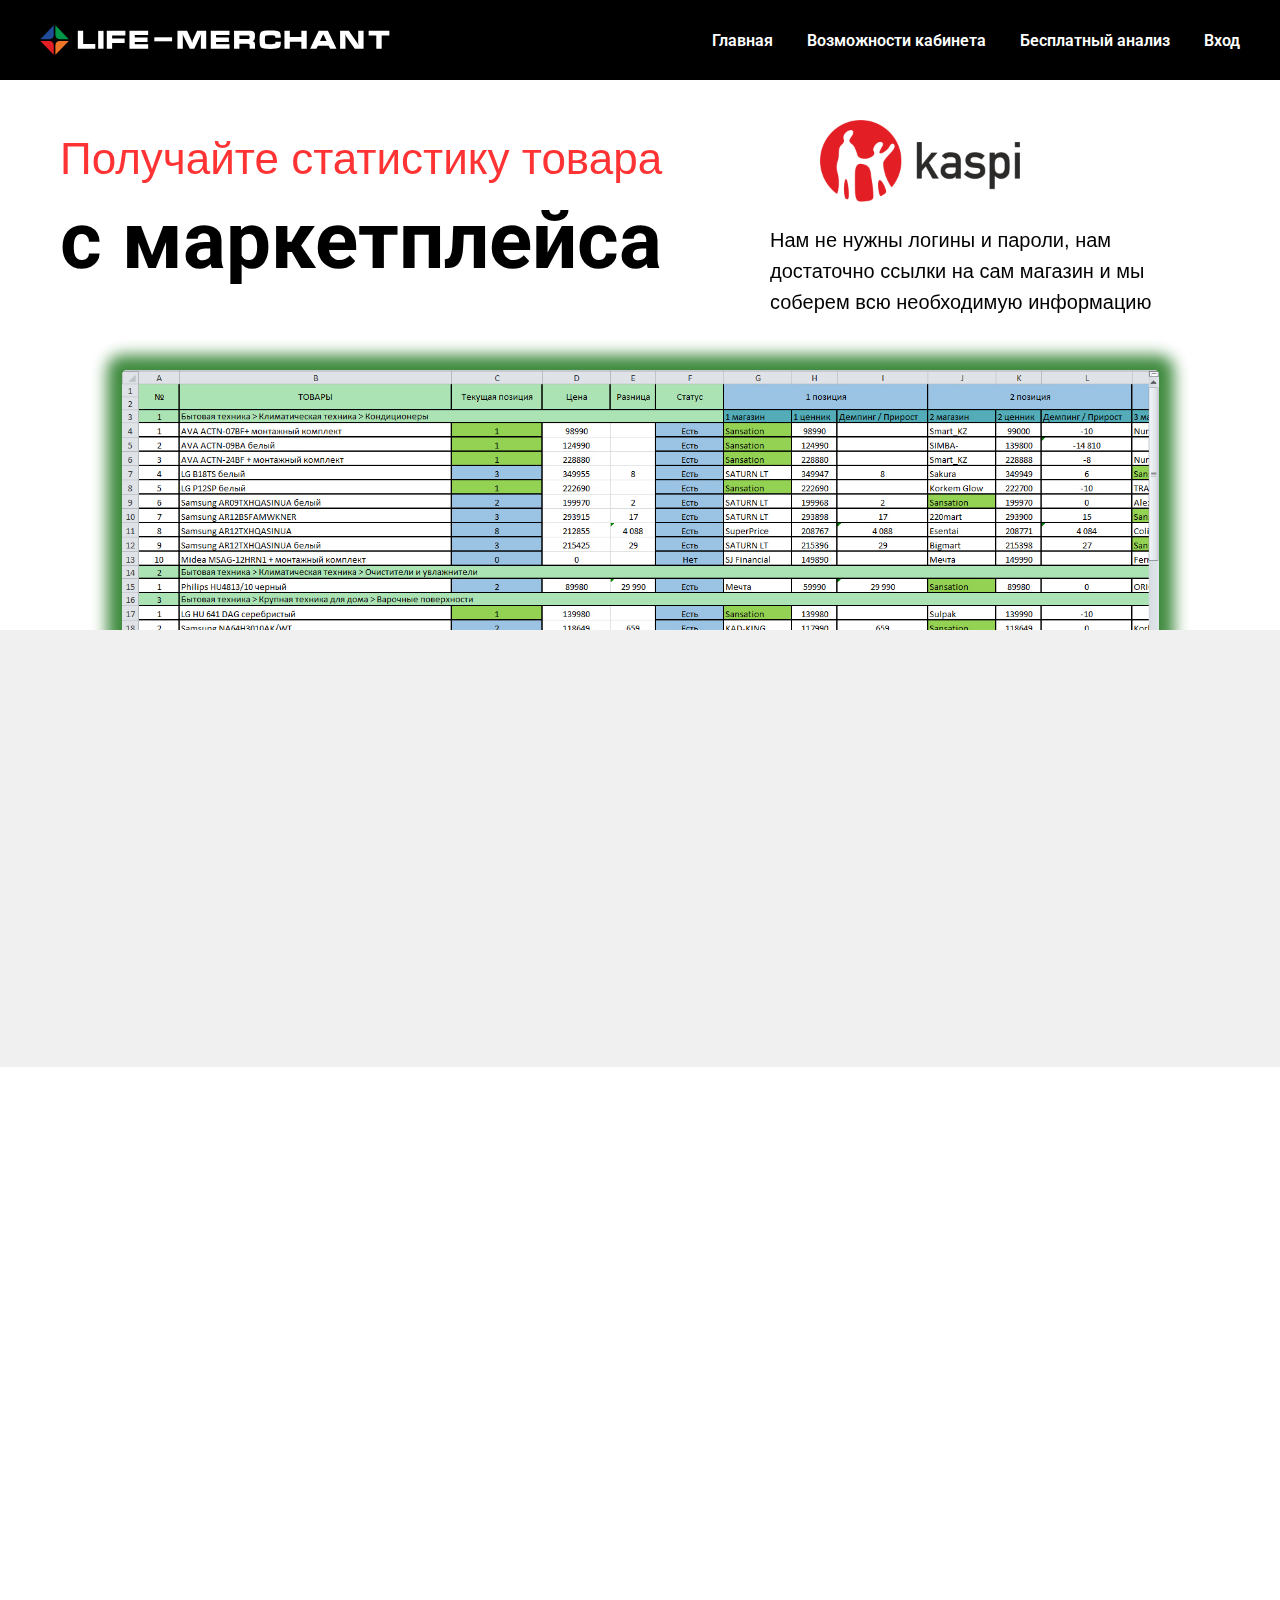
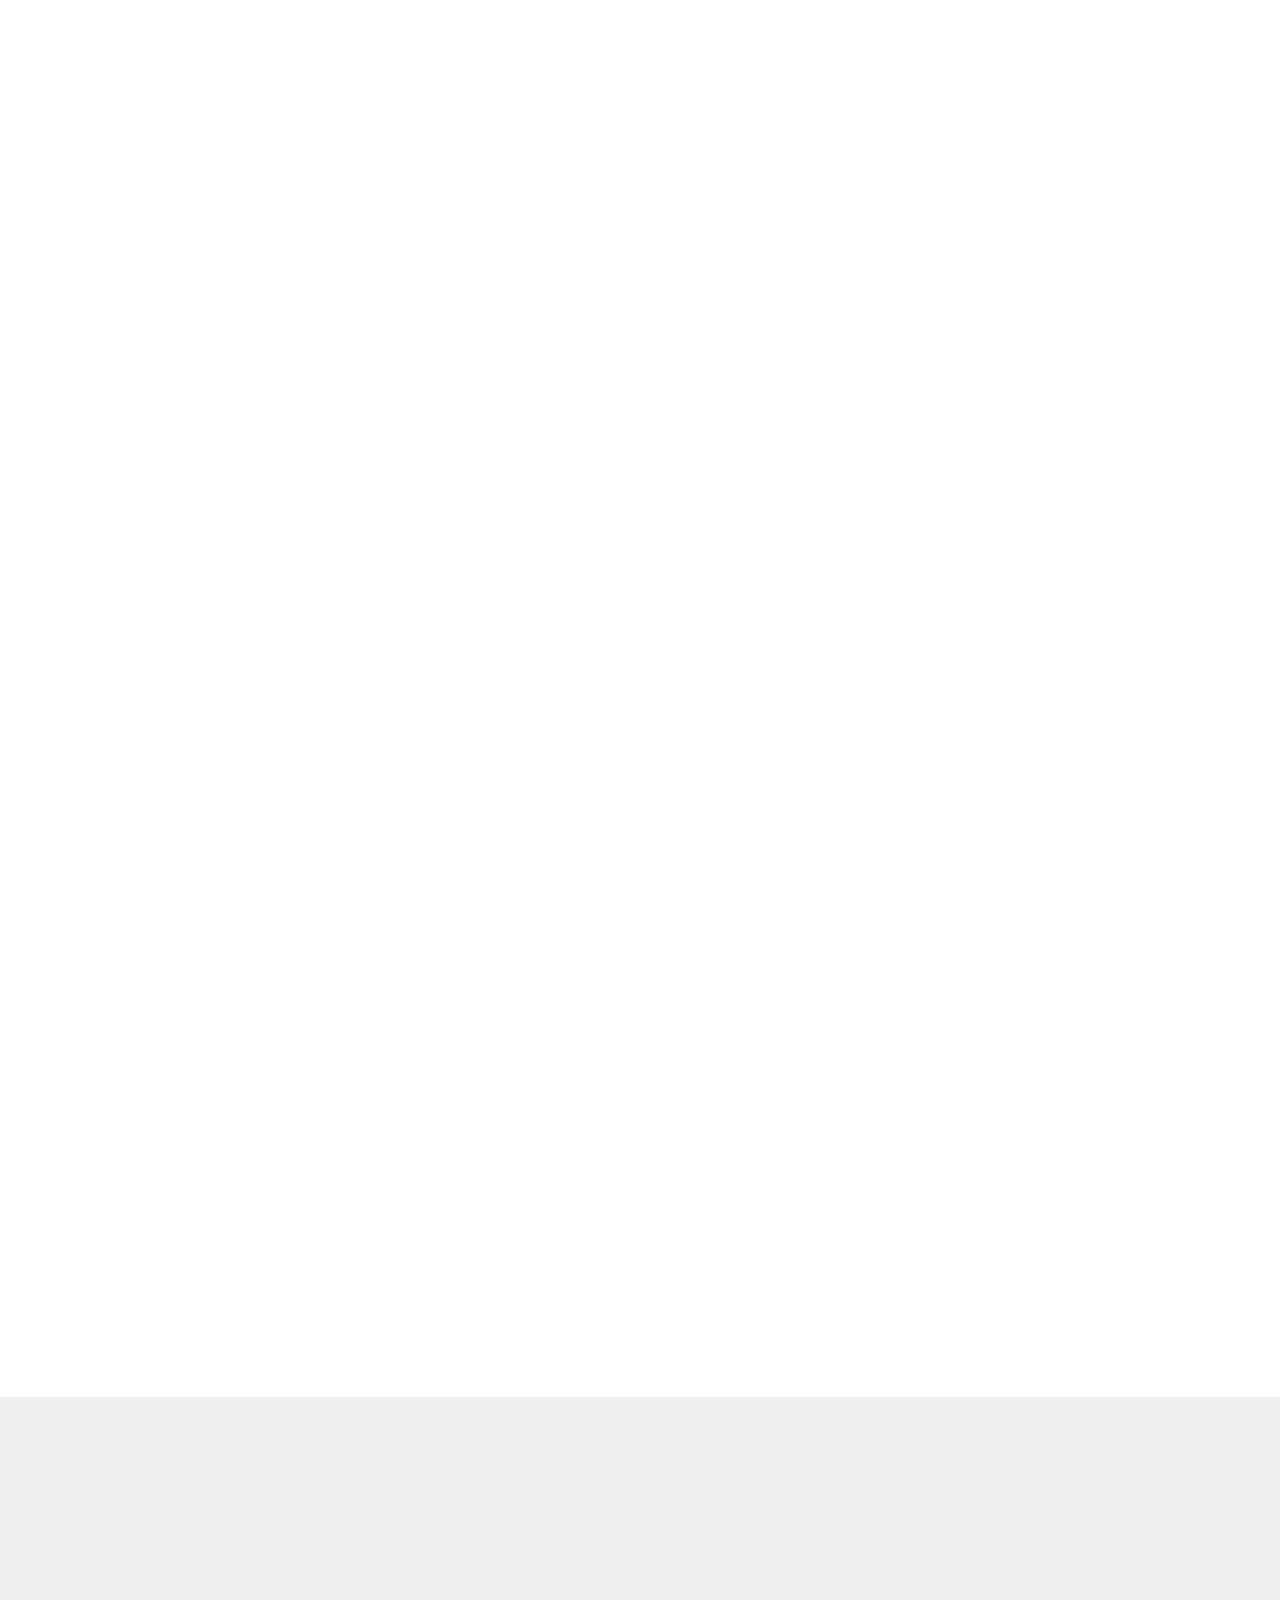
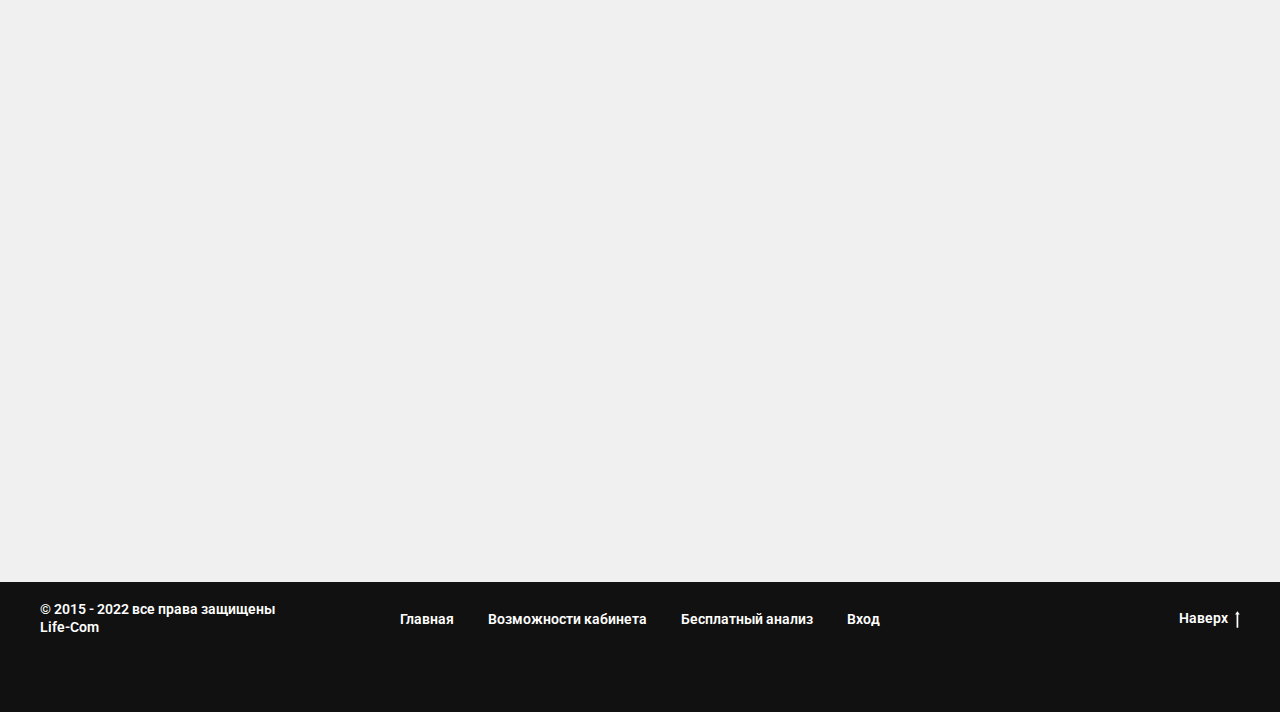
<file: index.html>
<!DOCTYPE html>
<html lang="ru-RU">

<head>
    <meta charset="UTF-8">
    <meta name="viewport" content="width=device-width, initial-scale=1">
    <meta http-equiv="X-UA-Compatible" content="IE=edge">
    <link rel="icon" href="favicon.ico" type="image/x-icon">
    <link rel="icon" type="image/png" href="files/img/favicon/favicon-16x16.png" sizes="16x16">
    <link rel="icon" type="image/png" href="files/img/favicon/favicon-32x32.png" sizes="32x32">
    <link rel="icon" type="image/png" href="files/img/favicon/favicon-57x57.png" sizes="57x57">
    <link rel="icon" type="image/png" href="files/img/favicon/favicon-60x60.png" sizes="60x60">
    <link rel="icon" type="image/png" href="files/img/favicon/favicon-72x72.png" sizes="72x72">
    <link rel="icon" type="image/png" href="files/img/favicon/favicon-76x76.png" sizes="76x76">
    <link rel="icon" type="image/png" href="files/img/favicon/favicon-96x96.png" sizes="96x96">
    <link rel="icon" type="image/png" href="files/img/favicon/favicon-114x114.png" sizes="114x114">
    <link rel="icon" type="image/png" href="files/img/favicon/favicon-120x120.png" sizes="120x120">
    <link rel="icon" type="image/png" href="files/img/favicon/favicon-128x128.png" sizes="128x128">
    <link rel="icon" type="image/png" href="files/img/favicon/favicon-144x144.png" sizes="144x144">
    <link rel="icon" type="image/png" href="files/img/favicon/favicon-152x152.png" sizes="152x152">
    <link rel="icon" type="image/png" href="files/img/favicon/favicon-196x196.png" sizes="196x196">
    <link rel="shortlink" href="merchant_life-com_default.html" />
    <link rel="canonical" href="merchant_life-com_default.html">
    <title>LIFE-MERCHANT</title>
    <meta name="description" content="" />
    <script
        type="application/ld+json">{"@context": "http://schema.org", "@type": "Organization", "url": "https://merchant.life-com.kz", "logo": "https://merchant.life-com.kz/files/img/logo.png"}</script>
    <meta name="yandex-verification" content="3c1800d6fe15add5" />
    <script src="js/site_index/tilda-fallback-1.0.min.js"></script>
    <link rel="stylesheet" href="css/site_index/tilda-grid-3.0.min.css">
    <link rel="stylesheet" href="css/site_index/tilda-blocks-page.min.css">
    <script src="js/site_index/script_1.js"></script>
    <link rel="stylesheet" href="css/site_index/tilda-animation-1.0.min.css">
    <script src="js/site_index/jquery-1.10.2.min.js"></script>
    <script src="js/site_index/tilda-scripts-3.0.min.js"></script>
    <script src="js/site_index/tilda-blocks-page.min.js"></script>
    <script src="js/site_index/lazyload-1.3.min.js"></script>
    <script src="js/site_index/tilda-animation-1.0.min.js"></script>
    <script src="js/site_index/tilda-menu-1.0.min.js"></script>
    <script src="js/site_index/tilda-zero-1.0.min.js"></script>
    <script src="js/site_index/tilda-events-1.0.min.js"></script>
    <script src="js/site_index/tilda-animation-ext-1.0.min.js"></script>
    <script src="js/site_index/script_2.js"></script>
</head>

<body class="t-body" style="margin:0;">
    <div id="allrecords" data-tilda-export="yes" class="t-records" data-hook="blocks-collection-content-node"
        data-tilda-project-id="5779851" data-tilda-page-id="29635991"
        data-tilda-formskey="c4b77597bb28bf5e5fdb4b6a85779851" data-tilda-lazy="yes">
        <div id="rec479377747" class="r t-rec" style=" " data-animationappear="off" data-record-type="456">
            <div id="nav479377747marker"></div>
            <div id="nav479377747" class="t456 t456__positionstatic " style="background-color: rgba(0,0,0,1); "
                data-bgcolor-hex="#000000" data-bgcolor-rgba="rgba(0,0,0,1)" data-navmarker="nav479377747marker"
                data-appearoffset="" data-bgopacity-two="" data-menushadow="" data-bgopacity="1"
                data-menu-items-align="right" data-menu="yes">
                <div class="t456__maincontainer " style="">
                    <div class="t456__leftwrapper" style="min-width:350px;width:350px;">
                        <div style="display: block;"><a href="merchant_life-com_default.html"
                                style="color:#ffffff;font-size:15px;font-family:Roboto;text-transform:uppercase;"> <img
                                    src="files/site_index/images/tild3030-3465-4461-a433-653235383439___merchant__.svg"
                                    class="t456__imglogo t456__imglogomobile" imgfield="img"
                                    style="max-width: 350px; width: 350px;" alt="Life-Merchant"> </a></div>
                    </div>
                    <div class="t456__rightwrapper t456__menualign_right" style="">
                        <ul class="t456__list">
                            <li class="t456__list_item" style="padding:0 15px 0 0;"><a class="t-menu__link-item"
                                    href="merchant_life-com_default.html#rec479377748" data-menu-submenu-hook=""
                                    style="color:#ffffff;font-weight:600;" data-menu-item-number="1">Главная</a> </li>
                            <li class="t456__list_item" style="padding:0 15px;"><a class="t-menu__link-item"
                                    href="merchant_life-com_default.html#rec479377750" data-menu-submenu-hook=""
                                    style="color:#ffffff;font-weight:600;" data-menu-item-number="2">Возможности
                                    кабинета</a> </li>
                            <li class="t456__list_item" style="padding:0 15px;"><a class="t-menu__link-item"
                                    href="merchant_life-com_default.html#rec479377753" data-menu-submenu-hook=""
                                    style="color:#ffffff;font-weight:600;" data-menu-item-number="3">Бесплатный
                                    анализ</a> </li>
                            <li class="t456__list_item" style="padding:0 0 0 15px;"><a class="t-menu__link-item"
                                    href="vhod_2.htm" data-menu-submenu-hook="" style="color:#ffffff;font-weight:600;"
                                    data-menu-item-number="4">Вход</a> </li>
                        </ul>
                    </div>
                </div>
            </div>
            <style>
                @import url(https://fonts.googleapis.com/css?family=Roboto:300,400,500,600,700);

                @media screen and (max-width: 980px) {
                    #rec479377747 .t456__leftcontainer {
                        padding: 20px;
                    }
                }

                @media screen and (max-width: 980px) {
                    #rec479377747 .t456__imglogo {
                        padding: 20px 0;
                    }
                }
            </style>
            <script
                type="text/javascript">t_onReady(function () { t_onFuncLoad("t_menu__highlightActiveLinks", function () { t_menu__highlightActiveLinks(".t456__list_item a"); }); }); window.addEventListener("resize", function () { t_onFuncLoad("t_menu__setBGcolor", function () { t_menu__setBGcolor("479377747", ".t456"); }); }); t_onReady(function () { t_onFuncLoad("t_menu__setBGcolor", function () { t_menu__setBGcolor("479377747", ".t456"); }); });</script>
            <style>
                #rec479377747 .t-menu__link-item {}

                @supports (overflow:-webkit-marquee) and (justify-content:inherit) {

                    #rec479377747 .t-menu__link-item,
                    #rec479377747 .t-menu__link-item.t-active {
                        opacity: 1 !important;
                    }
                }
            </style>
            <!--[if IE 8]><style>#rec479377747 .t456{filter: progid:DXImageTransform.Microsoft.gradient(startColorStr="#D9000000", endColorstr="#D9000000");}</style><![endif]-->
        </div>
        <div id="rec479377748" class="r t-rec" style="background-color:#bf0f0f; " data-animationappear="off"
            data-record-type="396" data-bg-color="#bf0f0f">
            <style>
                #rec479377748 .t396__artboard {
                    height: 550px;
                    background-color: #ffffff;
                }

                #rec479377748 .t396__filter {
                    height: 550px;
                }

                #rec479377748 .t396__carrier {
                    height: 550px;
                    background-position: center center;
                    background-attachment: scroll;
                    background-size: cover;
                    background-repeat: no-repeat;
                }

                @media screen and (max-width: 1199px) {
                    #rec479377748 .t396__artboard {}

                    #rec479377748 .t396__filter {}

                    #rec479377748 .t396__carrier {
                        background-attachment: scroll;
                    }
                }

                @media screen and (max-width: 959px) {}

                @media screen and (max-width: 639px) {}

                @media screen and (max-width: 479px) {}

                #rec479377748 .tn-elem[data-elem-id="1470209944682"] {
                    color: #000000;
                    z-index: 3;
                    top: 121px;
                    left: calc(50% - 600px + 20px);
                    width: 613px;
                }

                #rec479377748 .tn-elem[data-elem-id="1470209944682"] .tn-atom {
                    color: #000000;
                    font-size: 80px;
                    font-family: Roboto, Arial, sans-serif;
                    line-height: 1;
                    font-weight: 700;
                    background-position: center center;
                    border-color: transparent;
                    border-style: solid;
                }

                @media screen and (max-width: 1199px) {
                    #rec479377748 .tn-elem[data-elem-id="1470209944682"] {
                        top: 141px;
                        left: calc(50% - 480px + 20px);
                    }

                    #rec479377748 .tn-elem[data-elem-id="1470209944682"] .tn-atom {
                        font-size: 62px;
                    }
                }

                @media screen and (max-width: 959px) {
                    #rec479377748 .tn-elem[data-elem-id="1470209944682"] {
                        top: 90px;
                        left: calc(50% - 320px + 14px);
                    }

                    #rec479377748 .tn-elem[data-elem-id="1470209944682"] {
                        text-align: center;
                    }
                }

                @media screen and (max-width: 639px) {
                    #rec479377748 .tn-elem[data-elem-id="1470209944682"] {
                        top: 96px;
                        left: calc(50% - 240px + -70px);
                    }

                    #rec479377748 .tn-elem[data-elem-id="1470209944682"] .tn-atom {
                        font-size: 55px;
                    }
                }

                @media screen and (max-width: 479px) {
                    #rec479377748 .tn-elem[data-elem-id="1470209944682"] {
                        top: 122px;
                        left: calc(50% - 160px + -26px);
                        width: 372px;
                    }

                    #rec479377748 .tn-elem[data-elem-id="1470209944682"] .tn-atom {
                        font-size: 35px;
                    }
                }

                #rec479377748 .tn-elem[data-elem-id="1470210011265"] {
                    color: #000000;
                    z-index: 5;
                    top: 145px;
                    left: calc(50% - 600px + 730px);
                    width: 410px;
                }

                #rec479377748 .tn-elem[data-elem-id="1470210011265"] .tn-atom {
                    color: #000000;
                    font-size: 20px;
                    font-family: Arial, sans-serif;
                    line-height: 1.55;
                    font-weight: 400;
                    background-position: center center;
                    border-color: transparent;
                    border-style: solid;
                }

                @media screen and (max-width: 1199px) {
                    #rec479377748 .tn-elem[data-elem-id="1470210011265"] {
                        top: 155px;
                        left: calc(50% - 480px + 600px);
                        width: 336px;
                    }

                    #rec479377748 .tn-elem[data-elem-id="1470210011265"] .tn-atom {
                        font-size: 16px;
                    }
                }

                @media screen and (max-width: 959px) {
                    #rec479377748 .tn-elem[data-elem-id="1470210011265"] {
                        top: 207px;
                        left: calc(50% - 320px + 280px);
                    }
                }

                @media screen and (max-width: 639px) {
                    #rec479377748 .tn-elem[data-elem-id="1470210011265"] {
                        top: 215px;
                        left: calc(50% - 240px + 220px);
                        width: 240px;
                    }
                }

                @media screen and (max-width: 479px) {
                    #rec479377748 .tn-elem[data-elem-id="1470210011265"] {
                        top: 255px;
                        left: calc(50% - 160px + 12px);
                        width: 297px;
                    }

                    #rec479377748 .tn-elem[data-elem-id="1470210011265"] {
                        text-align: center;
                    }
                }

                #rec479377748 .tn-elem[data-elem-id="1470233923389"] {
                    color: #000000;
                    z-index: 7;
                    top: 57px;
                    left: calc(50% - 600px + 20px);
                    width: 622px;
                }

                #rec479377748 .tn-elem[data-elem-id="1470233923389"] .tn-atom {
                    color: #000000;
                    font-size: 44px;
                    font-family: Arial, sans-serif;
                    line-height: 1;
                    font-weight: 400;
                    opacity: 0.8;
                    background-position: center center;
                    border-color: transparent;
                    border-style: solid;
                }

                @media screen and (max-width: 1199px) {
                    #rec479377748 .tn-elem[data-elem-id="1470233923389"] {
                        top: 77px;
                        left: calc(50% - 480px + 20px);
                    }

                    #rec479377748 .tn-elem[data-elem-id="1470233923389"] {
                        text-align: left;
                    }

                    #rec479377748 .tn-elem[data-elem-id="1470233923389"] .tn-atom {
                        font-size: 34px;
                    }
                }

                @media screen and (max-width: 959px) {
                    #rec479377748 .tn-elem[data-elem-id="1470233923389"] {
                        top: 56px;
                        left: calc(50% - 320px + 9px);
                    }

                    #rec479377748 .tn-elem[data-elem-id="1470233923389"] {
                        text-align: center;
                    }
                }

                @media screen and (max-width: 639px) {
                    #rec479377748 .tn-elem[data-elem-id="1470233923389"] {
                        top: 62px;
                        left: calc(50% - 240px + -75px);
                    }

                    #rec479377748 .tn-elem[data-elem-id="1470233923389"] .tn-atom {
                        font-size: 30px;
                    }
                }

                @media screen and (max-width: 479px) {
                    #rec479377748 .tn-elem[data-elem-id="1470233923389"] {
                        top: 41px;
                        left: calc(50% - 160px + 7px);
                        width: 306px;
                    }
                }

                #rec479377748 .tn-elem[data-elem-id="1660412221999"] {
                    z-index: 2;
                    top: 40px;
                    left: calc(50% - 600px + 780px);
                    width: 200px;
                }

                #rec479377748 .tn-elem[data-elem-id="1660412221999"] .tn-atom {
                    background-position: center center;
                    border-color: transparent;
                    border-style: solid;
                }

                @media screen and (max-width: 1199px) {
                    #rec479377748 .tn-elem[data-elem-id="1660412221999"] {
                        top: 53px;
                        left: calc(50% - 480px + 603px);
                        width: 166px;
                    }
                }

                @media screen and (max-width: 959px) {
                    #rec479377748 .tn-elem[data-elem-id="1660412221999"] {
                        top: 207px;
                        left: calc(50% - 320px + 40px);
                    }
                }

                @media screen and (max-width: 639px) {
                    #rec479377748 .tn-elem[data-elem-id="1660412221999"] {
                        top: 220px;
                        left: calc(50% - 240px + 30px);
                    }
                }

                @media screen and (max-width: 479px) {
                    #rec479377748 .tn-elem[data-elem-id="1660412221999"] {
                        top: 193px;
                        left: calc(50% - 160px + 102px);
                        width: 117px;
                    }
                }

                #rec479377748 .tn-elem[data-elem-id="1660412871081"] {
                    z-index: 8;
                    top: 290px;
                    left: calc(50% - 600px + 82px);
                    width: 1037px;
                }

                #rec479377748 .tn-elem[data-elem-id="1660412871081"] .tn-atom {
                    border-width: 0px;
                    border-radius: 5px;
                    background-position: center center;
                    border-color: #000000;
                    border-style: solid;
                    box-shadow: 0px 0px 15px 15px rgba(64, 139, 64, 1);
                }

                #rec479377748 .tn-elem[data-elem-id="1660412871081"] .tn-atom__img {
                    border-radius: 5px;
                }

                @media screen and (max-width: 1199px) {
                    #rec479377748 .tn-elem[data-elem-id="1660412871081"] {
                        top: 295px;
                        left: calc(50% - 480px + 80px);
                    }
                }

                @media screen and (max-width: 959px) {
                    #rec479377748 .tn-elem[data-elem-id="1660412871081"] {
                        top: 365px;
                        left: calc(50% - 320px + 70px);
                        width: 501px;
                    }
                }

                @media screen and (max-width: 639px) {
                    #rec479377748 .tn-elem[data-elem-id="1660412871081"] {
                        top: 390px;
                        left: calc(50% - 240px + 31px);
                        width: 419px;
                    }
                }

                @media screen and (max-width: 479px) {
                    #rec479377748 .tn-elem[data-elem-id="1660412871081"] {
                        top: 395px;
                        left: calc(50% - 160px + -50px);
                        width: 405px;
                    }
                }
            </style>
            <div class="t396">
                <div class="t396__artboard" data-artboard-recid="479377748" data-artboard-height="550"
                    data-artboard-height_vh="" data-artboard-valign="center" data-artboard-upscale="grid"
                    data-artboard-ovrflw="">
                    <div class="t396__carrier" data-artboard-recid="479377748"></div>
                    <div class="t396__filter" data-artboard-recid="479377748"></div>
                    <div class="t396__elem tn-elem tn-elem__4793777481470209944682" data-elem-id="1470209944682"
                        data-elem-type="text" data-field-top-value="121" data-field-top-res-960-value="141"
                        data-field-top-res-640-value="90" data-field-top-res-480-value="96"
                        data-field-top-res-320-value="122" data-field-left-value="20" data-field-left-res-960-value="20"
                        data-field-left-res-640-value="14" data-field-left-res-480-value="-70"
                        data-field-left-res-320-value="-26" data-field-width-value="613"
                        data-field-width-res-320-value="372" data-field-axisy-value="top" data-field-axisx-value="left"
                        data-field-container-value="grid" data-field-topunits-value="px" data-field-leftunits-value="px"
                        data-field-heightunits-value="" data-field-widthunits-value="px">
                        <div class="tn-atom" field="tn_text_1470209944682">с маркетплейса</div>
                    </div>
                    <div class="t396__elem tn-elem tn-elem__4793777481470210011265" data-elem-id="1470210011265"
                        data-elem-type="text" data-field-top-value="145" data-field-top-res-960-value="155"
                        data-field-top-res-640-value="207" data-field-top-res-480-value="215"
                        data-field-top-res-320-value="255" data-field-left-value="730"
                        data-field-left-res-960-value="600" data-field-left-res-640-value="280"
                        data-field-left-res-480-value="220" data-field-left-res-320-value="12"
                        data-field-width-value="410" data-field-width-res-960-value="336"
                        data-field-width-res-480-value="240" data-field-width-res-320-value="297"
                        data-field-axisy-value="top" data-field-axisx-value="left" data-field-container-value="grid"
                        data-field-topunits-value="px" data-field-leftunits-value="px" data-field-heightunits-value=""
                        data-field-widthunits-value="px">
                        <div class="tn-atom" field="tn_text_1470210011265">Нам не нужны логины и пароли, нам достаточно
                            ссылки на сам магазин и мы соберем всю необходимую информацию </div>
                    </div>
                    <div class="t396__elem tn-elem tn-elem__4793777481470233923389" data-elem-id="1470233923389"
                        data-elem-type="text" data-field-top-value="57" data-field-top-res-960-value="77"
                        data-field-top-res-640-value="56" data-field-top-res-480-value="62"
                        data-field-top-res-320-value="41" data-field-left-value="20" data-field-left-res-960-value="20"
                        data-field-left-res-640-value="9" data-field-left-res-480-value="-75"
                        data-field-left-res-320-value="7" data-field-width-value="622"
                        data-field-width-res-320-value="306" data-field-axisy-value="top" data-field-axisx-value="left"
                        data-field-container-value="grid" data-field-topunits-value="px" data-field-leftunits-value="px"
                        data-field-heightunits-value="" data-field-widthunits-value="px">
                        <div class="tn-atom" field="tn_text_1470233923389"><span
                                style="color: rgb(255, 0, 0);">Получайте статистику товара</span></div>
                    </div>
                    <div class="t396__elem tn-elem tn-elem__4793777481660412221999" data-elem-id="1660412221999"
                        data-elem-type="image" data-field-top-value="40" data-field-top-res-960-value="53"
                        data-field-top-res-640-value="207" data-field-top-res-480-value="220"
                        data-field-top-res-320-value="193" data-field-left-value="780"
                        data-field-left-res-960-value="603" data-field-left-res-640-value="40"
                        data-field-left-res-480-value="30" data-field-left-res-320-value="102"
                        data-field-width-value="200" data-field-width-res-960-value="166"
                        data-field-width-res-320-value="117" data-field-axisy-value="top" data-field-axisx-value="left"
                        data-field-container-value="grid" data-field-topunits-value="px" data-field-leftunits-value="px"
                        data-field-heightunits-value="" data-field-widthunits-value="px"
                        data-field-filewidth-value="600" data-field-fileheight-value="246">
                        <div class="tn-atom"> <img class="tn-atom__img t-img"
                                data-original="./files/site_index/images/tild6266-3835-4330-b961-653565663565__1636228688_3-papik-p.png"
                                imgfield="tn_img_1660412221999"> </div>
                    </div>
                    <div class="t396__elem tn-elem tn-elem__4793777481660412871081" data-elem-id="1660412871081"
                        data-elem-type="image" data-field-top-value="290" data-field-top-res-960-value="295"
                        data-field-top-res-640-value="365" data-field-top-res-480-value="390"
                        data-field-top-res-320-value="395" data-field-left-value="82" data-field-left-res-960-value="80"
                        data-field-left-res-640-value="70" data-field-left-res-480-value="31"
                        data-field-left-res-320-value="-50" data-field-width-value="1037"
                        data-field-width-res-640-value="501" data-field-width-res-480-value="419"
                        data-field-width-res-320-value="405" data-field-axisy-value="top" data-field-axisx-value="left"
                        data-field-container-value="grid" data-field-topunits-value="px" data-field-leftunits-value="px"
                        data-field-heightunits-value="" data-field-widthunits-value="px"
                        data-field-filewidth-value="1600" data-field-fileheight-value="669">
                        <div class="tn-atom"> <img class="tn-atom__img t-img"
                                data-original="./files/site_index/images/tild3632-3435-4333-b064-366335656533__otchet.jpg"
                                imgfield="tn_img_1660412871081"> </div>
                    </div>
                </div>
            </div>
            <script>t_onReady(function () { t_onFuncLoad("t396_init", function () { t396_init("479377748"); }); });</script>
        </div>
        <div id="rec479377749" class="r t-rec t-rec_pt_90 t-rec_pb_90"
            style="padding-top:90px;padding-bottom:90px;background-color:#f0f0f0; " data-record-type="1029"
            data-bg-color="#f0f0f0">
            <div class="t1029">
                <div class="t-container">
                    <div class="t1029__row">
                        <div class="t1029__col t-col t-col_4 t-align_center t-item t-animate"
                            data-animate-style="fadeindown" data-animate-chain="yes">
                            <div class="t1029__bgimg t1029__img_circle t-margin_auto t-bgimg"
                                bgimgfield="li_img__1655825402357"
                                data-original="./files/site_index/images/tild3832-3633-4136-b832-326265346331__triger1.png"
                                style=" background-image: url("./files/site_index/images/tild3832-3633-4136-b832-326265346331__-__resizeb__20x__triger1.png");"
                                itemscope itemtype="http://schema.org/ImageObject">
                                <meta itemprop="image"
                                    content="./files/site_index/images/tild3832-3633-4136-b832-326265346331__triger1.png">
                            </div>
                            <div class="t1029__wrappercenter ">
                                <div class="t-name t-name_xl" style="" field="li_title__1655825402357">Любой магазин
                                </div>
                                <div class="t-text t-text1" style="" field="li_text__1655825402357">Вы можете собирать
                                    информацию не только по своим магазинам, но и по своим конкурентам</div>
                            </div>
                        </div>
                        <div class="t1029__col t-col t-col_4 t-align_center t-item t-animate"
                            data-animate-style="fadeindown" data-animate-chain="yes">
                            <div class="t1029__bgimg t1029__img_circle t-margin_auto t-bgimg"
                                bgimgfield="li_img__1656427283527"
                                data-original="./files/site_index/images/tild3038-3639-4631-a337-376438376637__triger2.png"
                                style=" background-image: url("./files/site_index/images/tild3038-3639-4631-a337-376438376637__-__resizeb__20x__triger2.png");"
                                itemscope itemtype="http://schema.org/ImageObject">
                                <meta itemprop="image"
                                    content="./files/site_index/images/tild3038-3639-4631-a337-376438376637__triger2.png">
                            </div>
                            <div class="t1029__wrappercenter ">
                                <div class="t-name t-name_xl" style="" field="li_title__1656427283527">Статистика по
                                    городам</div>
                                <div class="t-text t-text1" style="" field="li_text__1656427283527">Сбор статистики
                                    собирается согласно выбранных городов</div>
                            </div>
                        </div>
                        <div class="t1029__col t-col t-col_4 t-align_center t-item t-animate"
                            data-animate-style="fadeindown" data-animate-chain="yes">
                            <div class="t1029__bgimg t1029__img_circle t-margin_auto t-bgimg"
                                bgimgfield="li_img__1655825425270"
                                data-original="./files/site_index/images/tild3832-6537-4863-b563-393831373933__triger3.png"
                                style=" background-image: url("./files/site_index/images/tild3832-6537-4863-b563-393831373933__-__resizeb__20x__triger3.png");"
                                itemscope itemtype="http://schema.org/ImageObject">
                                <meta itemprop="image"
                                    content="./files/site_index/images/tild3832-6537-4863-b563-393831373933__triger3.png">
                            </div>
                            <div class="t1029__wrappercenter ">
                                <div class="t-name t-name_xl" style="" field="li_title__1655825425270">Автоматизация
                                </div>
                                <div class="t-text t-text1" style="" field="li_text__1655825425270">Автоматически можно
                                    обновлять список товара и включать сразу в статистику</div>
                            </div>
                        </div>
                    </div>
                </div>
            </div>
        </div>
        <div id="rec479377750" class="r t-rec t-rec_pt_135 t-rec_pb_165"
            style="padding-top:135px;padding-bottom:165px; " data-animationappear="off" data-record-type="843">
            <div class="t843">
                <div class="t-section__container t-container">
                    <div class="t-col t-col_12">
                        <div class="t-section__topwrapper t-align_center">
                            <div class="t-section__title t-title t-title_xs t-animate" data-animate-style="fadeinup"
                                data-animate-group="yes" field="btitle">Адаптивные возможности Вашей статистики</div>
                            <div class="t-section__descr t-descr t-descr_xl t-margin_auto t-animate"
                                data-animate-style="fadeindown" data-animate-group="yes" field="bdescr">Настраивайте
                                сбор статистики как Вам необходимо для Вашей работы, с любым количеством товара в
                                несколько кликов.</div>
                        </div>
                    </div>
                </div>
                <div class="t-container">
                    <div class="t843__colwrapper t-col t-col_12 ">
                        <div class="t-item t-animate" data-animate-style="fadeinup" data-animate-chain="yes">
                            <div class="t843__col t-col t-col_6 t843__mobileimg">
                                <div class="t843__blockimg t-bgimg" bgimgfield="li_img__1531132449692"
                                    data-original="/files/site_index/images/tild3035-6338-4065-b664-636161323939__cabinet1.jpg"
                                    data-image-width="686" data-image-height="300" style="background-image:url("./files/site_index/images/tild3035-6338-4065-b664-636161323939__-__resizeb__20x__cabinet1.jpg");"
                                    itemscope itemtype="http://schema.org/ImageObject">
                                    <meta itemprop="image"
                                        content="./files/site_index/images/tild3035-6338-4065-b664-636161323939__cabinet1.jpg">
                                </div>
                            </div>
                            <div class="t843__col t-col t-col_6 t843__leftcol t843__desktopimg">
                                <div class="t843__imgwrapper" style="max-width:686px;">
                                    <div class="t843__blockimg t-bgimg"
                                        data-original="/files/site_index/images/tild3035-6338-4065-b664-636161323939__cabinet1.jpg"
                                        bgimgfield="li_img__1531132449692" data-image-width="686"
                                        data-image-height="300" style="background-image:url("./files/site_index/images/tild3035-6338-4065-b664-636161323939__-__resizeb__20x__cabinet1.jpg");"
                                        itemscope itemtype="http://schema.org/ImageObject">
                                        <meta itemprop="image"
                                            content="./files/site_index/images/tild3035-6338-4065-b664-636161323939__cabinet1.jpg">
                                    </div>
                                </div>
                            </div>
                            <div class="t843__col t-col t-col_6 t843__rightcol">
                                <div class="t843__textwrapper t-align_center t843__marginauto" style="max-width:400px;">
                                    <div class="t843__content t-valign_middle">
                                        <div class="t843__box">
                                            <div class="t843__title t-heading t-heading_xs "
                                                field="li_title__1531132449692" style="">Добавление нового магазина
                                            </div>
                                            <div class="t843__descr t-descr t-descr_sm " field="li_descr__1531132449692"
                                                style="">Можно добавить магазин в Ваш кабинет путем поиска или же если
                                                поиск не дал результата, добавить ссылку самого магазина.</div>
                                        </div>
                                    </div>
                                </div>
                            </div>
                        </div>
                        <div class="t843__separator t-clear" style=""></div>
                        <div class="t-item t-animate" data-animate-style="fadeinup" data-animate-chain="yes">
                            <div class="t843__col t-col t-col_6 t843__mobileimg">
                                <div class="t843__blockimg t-bgimg" bgimgfield="li_img__1531132468147"
                                    data-original="/files/site_index/images/tild3430-3434-4832-b738-623138663565__cabinet2.jpg"
                                    data-image-width="686" data-image-height="300" style="background-image:url("./files/site_index/images/tild3430-3434-4832-b738-623138663565__-__resizeb__20x__cabinet2.jpg");"
                                    itemscope itemtype="http://schema.org/ImageObject">
                                    <meta itemprop="image"
                                        content="./files/site_index/images/tild3430-3434-4832-b738-623138663565__cabinet2.jpg">
                                </div>
                            </div>
                            <div class="t843__col t-col t-col_6 t843__leftcol">
                                <div class="t843__textwrapper t-align_center t843__marginauto" style="max-width:400px;">
                                    <div class="t843__content t-valign_middle">
                                        <div class="t843__box">
                                            <div class="t843__title t-heading t-heading_xs "
                                                field="li_title__1531132468147" style="">Настройка товара</div>
                                            <div class="t843__descr t-descr t-descr_sm " field="li_descr__1531132468147"
                                                style="">Настраивайте необходимый товар для анализа в Вашем магазине.
                                                Также возможно добавить товар в ручную, указав ссылку на страницу
                                                товара.</div>
                                        </div>
                                    </div>
                                </div>
                            </div>
                            <div class="t843__col t-col t-col_6 t843__rightcol t843__desktopimg">
                                <div class="t843__imgwrapper" style="max-width:686px;">
                                    <div class="t843__blockimg t-bgimg" bgimgfield="li_img__1531132468147"
                                        data-original="/files/site_index/images/tild3430-3434-4832-b738-623138663565__cabinet2.jpg"
                                        data-image-width="686" data-image-height="300" style="background-image:url("./files/site_index/images/tild3430-3434-4832-b738-623138663565__-__resizeb__20x__cabinet2.jpg");"
                                        itemscope itemtype="http://schema.org/ImageObject">
                                        <meta itemprop="image"
                                            content="./files/site_index/images/tild3430-3434-4832-b738-623138663565__cabinet2.jpg">
                                    </div>
                                </div>
                            </div>
                        </div>
                        <div class="t843__separator t-clear" style=""></div>
                        <div class="t-item t-animate" data-animate-style="fadeinup" data-animate-chain="yes">
                            <div class="t843__col t-col t-col_6 t843__mobileimg">
                                <div class="t843__blockimg t-bgimg" bgimgfield="li_img__1531132486185"
                                    data-original="/files/site_index/images/tild3037-3963-4165-a539-346336636335__cabinet3.jpg"
                                    data-image-width="686" data-image-height="300" style="background-image:url("./files/site_index/images/tild3037-3963-4165-a539-346336636335__-__resizeb__20x__cabinet3.jpg");"
                                    itemscope itemtype="http://schema.org/ImageObject">
                                    <meta itemprop="image"
                                        content="./files/site_index/images/tild3037-3963-4165-a539-346336636335__cabinet3.jpg">
                                </div>
                            </div>
                            <div class="t843__col t-col t-col_6 t843__leftcol t843__desktopimg">
                                <div class="t843__imgwrapper" style="max-width:686px;">
                                    <div class="t843__blockimg t-bgimg"
                                        data-original="/files/site_index/images/tild3037-3963-4165-a539-346336636335__cabinet3.jpg"
                                        bgimgfield="li_img__1531132486185" data-image-width="686"
                                        data-image-height="300" style="background-image:url("
                                        ./files/site_index/images/tild3037-3963-4165-a539-346336636335__-__resizeb__20x__cabinet3.jpg");"
                                        itemscope itemtype="http://schema.org/ImageObject">
                                        <meta itemprop="image"
                                            content="images/tild3037-3963-4165-a539-346336636335__cabinet3.jpg">
                                    </div>
                                </div>
                            </div>
                            <div class="t843__col t-col t-col_6 t843__rightcol">
                                <div class="t843__textwrapper t-align_center t843__marginauto" style="max-width:400px;">
                                    <div class="t843__content t-valign_middle">
                                        <div class="t843__box">
                                            <div class="t843__title t-heading t-heading_xs "
                                                field="li_title__1531132486185" style="">Ежедневная статистика</div>
                                            <div class="t843__descr t-descr t-descr_sm " field="li_descr__1531132486185"
                                                style="">Статистика формируется согласно списка выбранных городов.
                                                Каждый город анализируется отдельно и можно отследить доступность товара
                                                в каждом городе.</div>
                                        </div>
                                    </div>
                                </div>
                            </div>
                        </div>
                        <div class="t843__separator t-clear" style=""></div>
                        <div class="t-item t-animate" data-animate-style="fadeinup" data-animate-chain="yes">
                            <div class="t843__col t-col t-col_6 t843__mobileimg">
                                <div class="t843__blockimg t-bgimg" bgimgfield="li_img__1660427451003"
                                    data-original="/files/site_index/images/tild3734-3962-4566-b337-356133316535__otchet.jpg"
                                    data-image-width="686" data-image-height="300" style="background-image:url("
                                    ./files/site_index/images/tild3734-3962-4566-b337-356133316535__-__resizeb__20x__otchet.jpg");"
                                    itemscope itemtype="http://schema.org/ImageObject">
                                    <meta itemprop="image"
                                        content="./files/site_index/images/tild3734-3962-4566-b337-356133316535__otchet.jpg">
                                </div>
                            </div>
                            <div class="t843__col t-col t-col_6 t843__leftcol">
                                <div class="t843__textwrapper t-align_center t843__marginauto" style="max-width:400px;">
                                    <div class="t843__content t-valign_middle">
                                        <div class="t843__box">
                                            <div class="t843__title t-heading t-heading_xs "
                                                field="li_title__1660427451003" style="">Выгрузка товара и статистики в
                                                Excel</div>
                                            <div class="t843__descr t-descr t-descr_sm " field="li_descr__1660427451003"
                                                style="">Есть возможность в любой момент выгрузить собранную статистику
                                                Вашего магазина и список товаров в Excel для более удобной работы.</div>
                                        </div>
                                    </div>
                                </div>
                            </div>
                            <div class="t843__col t-col t-col_6 t843__rightcol t843__desktopimg">
                                <div class="t843__imgwrapper" style="max-width:686px;">
                                    <div class="t843__blockimg t-bgimg" bgimgfield="li_img__1660427451003"
                                        data-original="/files/site_index/images/tild3734-3962-4566-b337-356133316535__otchet.jpg"
                                        data-image-width="686" data-image-height="300"  itemscope itemtype="http://schema.org/ImageObject">
                                        <meta itemprop="image"
                                            content="./files/site_index/images/tild3734-3962-4566-b337-356133316535__otchet.jpg">
                                    </div>
                                </div>
                            </div>
                        </div>
                    </div>
                </div>
            </div>
            <script
                type="text/javascript">t_onReady(function () { t_onFuncLoad("t843_init", function () { t843_init("479377750"); }); });</script>
        </div>
        <div id="rec479377753" class="r t-rec t-rec_pt_180 t-rec_pb_180" style="padding-top:180px;padding-bottom: 180px;background-color: #f0f0f0;" data-record-type="467"
            data-bg-color="#f0f0f0">
            <div class="t467">
                <div class="t-container t-align_center">
                    <div class="t-col t-col_10 t-prefix_1">
                        <div class="t467__title t-title t-title_lg t-margin_auto t-animate"
                            data-animate-style="fadeindown" data-animate-group="yes" field="title" style="">Получите
                            бесплатный анализ Вашего магазина</div>
                        <div class="t467__descr t-descr t-descr_xl t-margin_auto t-animate"
                            data-animate-style="fadeinup" data-animate-group="yes" field="descr" style="">
                            Зарегистрируйтесь, добавьте магазин в Ваш кабинет. Напишите в службу поддержки для получения
                            тестового отчета для Вашего магазина<br />(тестовая статистика предоставляется бесплатно)
                        </div><a href="vhod_2.htm" target="" class="t-btn t-btn_md t-animate"
                            data-animate-style="fadeinup" data-animate-group="yes"
                            style="color:#ffffff;background-color:#1f5bff;border-radius:30px; -moz-border-radius:30px; -webkit-border-radius:30px;">
                            <table style="width:100%; height:100%;">
                                <tr>
                                    <td>Бесплатная регистрация</td>
                                </tr>
                            </table>
                        </a>
                    </div>
                </div>
            </div>
        </div>
        <div id="rec479377754" class="r t-rec t-rec_pb_60" style="padding-bottom:60px;background-color:#111111; "
            data-animationappear="off" data-record-type="389" data-bg-color="#111111">
            <div class="t389" id="t-footer_479377754">
                <div class="t389__maincontainer" style="height: 70px;">
                    <div class="t389__content">
                        <div class="t389__col t389__col_hiddenmobile"><a
                                class="t389__typo t389__copyright t-name t-name_xs" field="text"
                                style="color: #ffffff;display: block;" target="_blank" href="life-com_default.html"> ©
                                2015 - 2022 все права защищены Life-Com</a></div>
                        <div class="t389__col t389__col_center t-align_center">
                            <div class="t389__centercontainer">
                                <ul class="t389__list">
                                    <li class="t389__list_item t-name t-name_xs"><a class="t389__typo"
                                            style="color: #ffffff;" href="merchant_life-com_default.html#rec479377748"
                                            data-menu-item-number="1">Главная</a></li>
                                    <li class="t389__list_item t-name t-name_xs"><a class="t389__typo"
                                            style="color: #ffffff;" href="merchant_life-com_default.html#rec479377750"
                                            data-menu-item-number="2">Возможности кабинета</a></li>
                                    <li class="t389__list_item t-name t-name_xs"><a class="t389__typo"
                                            style="color: #ffffff;" href="merchant_life-com_default.html#rec479377753"
                                            data-menu-item-number="3">Бесплатный анализ</a></li>
                                    <li class="t389__list_item t-name t-name_xs"><a class="t389__typo"
                                            style="color: #ffffff;" href="vhod_2.htm" data-menu-item-number="4">Вход</a>
                                    </li>
                                </ul>
                            </div>
                        </div>
                        <div class="t389__col t389__col_mobile"><a class="t389__typo t389__copyright t-name t-name_xs"
                                field="text" style="color: #ffffff;display: block;" target="_blank"
                                href="life-com_default.html"> © 2015 - 2022 все права защищены Life-Com</a></div>
                        <div class="t389__col">
                            <div class="t389__scroll t-align_right"> <a
                                    class="t389__typo t-name t-name_xs t389_scrolltop" style="color: #ffffff;"
                                    href="javascript:t389_scrollToTop();"> Наверх<span class="t389__icon"> <svg
                                            role="presentation" width="5" height="17" viewBox="0 0 6 20">
                                            <path fill="#ffffff"
                                                d="M5.78 3.85L3.12.28c-.14-.14-.3-.14-.43 0L.03 3.85c-.14.13-.08.27.13.27h1.72V20h2.06V4.12h1.72c.15 0 .22-.07.19-.17a.26.26 0 00-.07-.1z"
                                                fill-rule="evenodd" />
                                        </svg> </span> </a> </div>
                        </div>
                    </div>
                </div>
            </div>
        </div>
    </div>
</body>
<script src="https://code.jivo.ru/widget/ndjRq15MoS" async></script>
<script
    type="text/javascript"> (function (m, e, t, r, i, k, a) { m[i] = m[i] || function () { (m[i].a = m[i].a || []).push(arguments) }; m[i].l = 1 * new Date(); k = e.createElement(t), a = e.getElementsByTagName(t)[0], k.async = 1, k.src = r, a.parentNode.insertBefore(k, a) })(window, document, "script", "https://mc.yandex.ru/metrika/tag.js", "ym"); ym(89955627, "init", { clickmap: true, trackLinks: true, accurateTrackBounce: true, webvisor: true, trackHash: true }); </script>
<noscript>
    <div><img src="https://mc.yandex.ru/watch/48563360" style="position:absolute; left:-9999px;" alt="" /></div>
</noscript>
<script async src="https://www.googletagmanager.com/gtag/js?id=G-YPGMQXE39M"></script>
<script>window.dataLayer = window.dataLayer || []; function gtag() { dataLayer.push(arguments); } gtag("js", new Date()); gtag("config", "G-YPGMQXE39M");</script>
<script
    type="text/javascript">!function () { var t = document.createElement("script"); t.type = "text/javascript", t.async = !0, t.src = 'https://vk.com/js/api/openapi.js?169', t.onload = function () { VK.Retargeting.Init("VK-RTRG-1504988-8ql2n"), VK.Retargeting.Hit() }, document.head.appendChild(t) }();</script>
<noscript><img src="https://vk.com/rtrg?p=VK-RTRG-1504988-8ql2n" style="position:fixed; left:-999px;"
        alt="" /></noscript>

</html>
</file>
<file: css/site_index/tilda-grid-3.0.min.css>
.t-clear,.t-container:after,.t-container_100:after,.t-container_10:after,.t-container_8:after{clear:both}*,:after,:before{-webkit-box-sizing:content-box;-moz-box-sizing:content-box;box-sizing:content-box}a,b,blockquote,center,code,div,h1,h2,h3,h4,h5,h6,i,img,p,pre,span,table,td,th,tr,u,video{margin:0;padding:0;border:0}.t-row{margin:0}.t-container,.t-container_10,.t-container_8{margin-left:auto;margin-right:auto;padding:0;width:100%}.t-container{max-width:1200px}.t-container.flexx,.t-container_flex{display:-webkit-box;display:-moz-box;display:-ms-flexbox;display:-webkit-flex;display:flex}.t-container_100{width:100%;padding:0}.t-container_10{max-width:1000px}.t-container_8{max-width:800px}.t-container:after,.t-container:before,.t-container_100:after,.t-container_100:before,.t-container_10:after,.t-container_10:before,.t-container_8:after,.t-container_8:before{display:table;content:" "}.t-col{display:inline;float:left;margin-left:20px;margin-right:20px;width:100%}.t-col.flexx,.t-col_flex{align-items:stretch;height:inherit;margin-top:auto;margin-bottom:auto}.t-col_1{max-width:60px}.t-col_2{max-width:160px}.t-col_3{max-width:260px}.t-col_4{max-width:360px}.t-col_5{max-width:460px}.t-col_6{max-width:560px}.t-col_7{max-width:660px}.t-col_8{max-width:760px}.t-col_9{max-width:860px}.t-col_10{max-width:960px}.t-col_11{max-width:1060px}.t-col_12{max-width:1160px}.t-col_100{max-width:100vw}.t-prefix_1{padding-left:100px}.t-prefix_2{padding-left:200px}.t-prefix_3{padding-left:300px}.t-prefix_4{padding-left:400px}.t-prefix_5{padding-left:500px}.t-prefix_6{padding-left:600px}.t-prefix_7{padding-left:700px}.t-prefix_8{padding-left:800px}.t-prefix_9{padding-left:900px}.t-prefix_10{padding-left:1000px}.t-prefix_11{padding-left:1100px}.t-prefix_12{padding-left:1200px}.t-width{width:100%}.t-width_1{max-width:60px}.t-width_2{max-width:160px}.t-width_3{max-width:260px}.t-width_4{max-width:360px}.t-width_5{max-width:460px}.t-width_6{max-width:560px}.t-width_7{max-width:660px}.t-width_8{max-width:760px}.t-width_9{max-width:860px}.t-width_10{max-width:960px}.t-width_11{max-width:1060px}.t-width_12{max-width:1160px}.t-width_100{max-width:100%}.t-cell{display:table-cell;vertical-align:middle;height:100%;margin-left:0;margin-right:0}.t-cell_25{width:25vw}.t-cell_33{width:33.3333333vw}.t-cell_50{width:50vw}.t-cell_100{width:100vw}@media screen and (max-width:1200px){.t-container{max-width:960px;padding:0}.t-container_10{max-width:780px}.t-container_8{max-width:640px}.t-col{display:inline;float:left;margin-left:10px;margin-right:10px;width:100%}.t-col_1{max-width:60px}.t-col_2{max-width:140px}.t-col_3{max-width:220px}.t-col_4{max-width:300px}.t-col_5{max-width:380px}.t-col_6{max-width:460px}.t-col_7{max-width:540px}.t-col_8{max-width:620px}.t-col_9{max-width:700px}.t-col_10{max-width:780px}.t-col_11{max-width:860px}.t-col_12{max-width:940px}.t-prefix_1{padding-left:80px}.t-prefix_2{padding-left:160px}.t-prefix_3{padding-left:240px}.t-prefix_4{padding-left:320px}.t-prefix_5{padding-left:400px}.t-prefix_6{padding-left:480px}.t-prefix_7{padding-left:560px}.t-prefix_8{padding-left:640px}.t-prefix_9{padding-left:720px}.t-prefix_10{padding-left:800px}.t-prefix_11{padding-left:880px}.t-prefix_12{padding-left:960px}.t-width_1{max-width:60px}.t-width_2{max-width:140px}.t-width_3{max-width:220px}.t-width_4{max-width:300px}.t-width_5{max-width:380px}.t-width_6{max-width:460px}.t-width_7{max-width:540px}.t-width_8{max-width:620px}.t-width_9{max-width:700px}.t-width_10{max-width:780px}.t-width_11{max-width:860px}.t-width_12{max-width:940px}.t-width_100{max-width:100%}}@media screen and (max-width:960px){.t-col,.t-container.flexx,.t-container_flex{display:block}.t-container{max-width:640px}.t-col,.t-col_1,.t-col_10,.t-col_11,.t-col_12,.t-col_2,.t-col_3,.t-col_4,.t-col_5,.t-col_6,.t-col_7,.t-col_8,.t-col_9{width:100%;max-width:100%}.t-col{float:none;padding-left:20px;padding-right:20px;margin:0;box-sizing:border-box}.t-prefix_1,.t-prefix_10,.t-prefix_11,.t-prefix_12,.t-prefix_2,.t-prefix_3,.t-prefix_4,.t-prefix_5,.t-prefix_6,.t-prefix_7,.t-prefix_8,.t-prefix_9{padding-left:none}}
</file>
<file: css/site_index/tilda-blocks-page.min.css>
.csssize {
	height: 5517px;
}

.t-body {
	margin: 0;
}

#allrecords {
	-webkit-font-smoothing: antialiased;
	background-color: none;
}

#allrecords a {
	color: #ff8562;
	text-decoration: none;
}

#allrecords a[href^=tel] {
	color: inherit;
	text-decoration: none;
}

#allrecords ol {
	padding-left: 22px;
}

#allrecords ul {
	padding-left: 20px;
}

#allrecords b,#allrecords strong {
	font-weight: 700;
}

@media print {
	body,html {
		min-width: 1200px;
		max-width: 1200px;
		padding: 0;
		margin: 0 auto;
		border: none;
	}
}

.t-records {
	-webkit-font_smoothing: antialiased;
	background-color: none;
}

.t-records a {
	color: #ff8562;
	text-decoration: none;
}

.t-records a[href^=tel] {
	color: inherit;
	text-decoration: none;
}

.t-records ol {
	padding-left: 22px;
	margin-top: 0;
	margin-bottom: 10px;
}

.t-records ul {
	padding-left: 20px;
	margin-top: 0;
	margin-bottom: 10px;
}

.t-mbfix {
	opacity: .01;
	-webkit-transform: translateX(0);
	-ms-transform: translateX(0);
	transform: translateX(0);
	position: fixed;
	width: 100%;
	height: 500px;
	background-color: white;
	top: 0;
	left: 0;
	z-index: 10000;
	-webkit-transition: all 0.1s ease;
	transition: all 0.1s ease;
}

.t-mbfix_hide {
	-webkit-transform: translateX(3000px);
	-ms-transform: translateX(3000px);
	transform: translateX(3000px);
}

img:not([src]) {
	visibility: hidden;
}

.t-body_scroll-locked {
	position: fixed;
	left: 0;
	width: 100%;
	height: 100%;
	overflow: hidden;
}

.t-text {
	font-family: 'Roboto',Arial,sans-serif;
	font-weight: 300;
	color: #000;
}

.t-name {
	font-family: 'Roboto',Arial,sans-serif;
	font-weight: 600;
	color: #000;
}

.t-name_xs {
	font-size: 16px;
	line-height: 1.35;
}

.t-name_xl {
	font-size: 24px;
	line-height: 1.35;
}

.t-heading {
	font-family: 'Roboto',Arial,sans-serif;
	font-weight: 600;
	color: #000;
}

.t-heading_xs {
	font-size: 26px;
	line-height: 1.23;
}

.t-title {
	font-family: 'Roboto',Arial,sans-serif;
	font-weight: 600;
	color: #000;
}

.t-title_xs {
	font-size: 42px;
	line-height: 1.23;
}

.t-title_lg {
	font-size: 64px;
	line-height: 1.23;
}

.t-descr {
	font-family: 'Roboto',Arial,sans-serif;
	font-weight: 300;
	color: #000;
}

.t-descr_sm {
	font-size: 18px;
	line-height: 1.55;
}

.t-descr_xl {
	font-size: 24px;
	line-height: 1.5;
}

.t-btn {
	display: inline-block;
	font-family: 'Roboto',Arial,sans-serif;
	border: 0 none;
	text-align: center;
	white-space: nowrap;
	vertical-align: middle;
	font-weight: 700;
	background-image: none;
	cursor: pointer;
	-webkit-appearance: none;
	-webkit-user-select: none;
	-moz-user-select: none;
	-ms-user-select: none;
	-o-user-select: none;
	user-select: none;
	-webkit-box-sizing: border-box;
	-moz-box-sizing: border-box;
	box-sizing: border-box;
}

.t-btn td {
	vertical-align: middle;
}

.t-btn_sending {
	opacity: .5;
}

.t-btn_md {
	height: 60px;
	font-size: 16px;
	padding-left: 60px;
	padding-right: 60px;
}

.t-align_center {
	text-align: center;
}

.t-align_right {
	text-align: right;
}

.t-margin_auto {
	margin-left: auto;
	margin-right: auto;
}

.t-valign_middle {
	vertical-align: middle;
}

.t-tildalabel {
	background-color: #000;
	color: #fff;
	width: 100%;
	height: 70px;
	font-family: Arial;
	font-size: 14px;
}

.t-tildalabel:hover .t-tildalabel__wrapper {
	opacity: 1;
}

.t-tildalabel__wrapper {
	display: table;
	height: 30px;
	width: 270px;
	margin: 0 auto;
	padding-top: 20px;
	opacity: .4;
}

.t-tildalabel__txtleft {
	display: table-cell;
	width: 120px;
	height: 30px;
	vertical-align: middle;
	text-align: right;
	padding-right: 12px;
	font-weight: 300;
	font-size: 12px;
}

.t-tildalabel__wrapimg {
	display: table-cell;
	width: 30px;
	height: 30px;
	vertical-align: middle;
}

.t-tildalabel__img {
	width: 30px;
	height: 30px;
	vertical-align: middle;
}

.t-tildalabel__txtright {
	display: table-cell;
	width: 120px;
	height: 30px;
	vertical-align: middle;
	padding-left: 12px;
	font-weight: 500;
	letter-spacing: 2px;
}

.t-tildalabel__link {
	color: #fff;
	text-decoration: none;
	vertical-align: middle;
}

.t-rec_pt_90 {
	padding-top: 90px;
}

.t-rec_pt_135 {
	padding-top: 135px;
}

.t-rec_pt_180 {
	padding-top: 180px;
}

.t-rec_pb_60 {
	padding-bottom: 60px;
}

.t-rec_pb_90 {
	padding-bottom: 90px;
}

.t-rec_pb_165 {
	padding-bottom: 165px;
}

.t-rec_pb_180 {
	padding-bottom: 180px;
}

@media screen and (max-width:1200px) {
	.t-descr_sm {
		font-size: 16px;
	}

	.t-descr_xl {
		font-size: 22px;
	}

	.t-title_xs {
		font-size: 38px;
	}

	.t-title_lg {
		font-size: 60px;
	}

	.t-name_xs {
		font-size: 14px;
	}

	.t-name_xl {
		font-size: 22px;
	}

	.t-heading_xs {
		font-size: 24px;
	}
}

@media screen and (max-width:640px) {
	.t-descr_sm {
		font-size: 14px;
		line-height: 1.45;
	}

	.t-descr_xl {
		font-size: 20px;
		line-height: 1.4;
	}

	.t-title_xs {
		font-size: 30px;
	}

	.t-title_lg {
		font-size: 30px;
	}

	.t-name_xs {
		font-size: 12px;
	}

	.t-name_xl {
		font-size: 20px;
	}

	.t-heading_xs {
		font-size: 22px;
	}

	.t-btn {
		white-space: normal;
	}

	.t-btn_md {
		padding-left: 30px;
		padding-right: 30px;
	}
}

@media screen and (max-width:480px) {
	.t-rec_pt_90 {
		padding-top: 90px;
	}

	.t-rec_pt_135 {
		padding-top: 90px!important;
	}

	.t-rec_pt_180 {
		padding-top: 120px!important;
	}

	.t-rec_pb_60 {
		padding-bottom: 60px;
	}

	.t-rec_pb_90 {
		padding-bottom: 90px;
	}

	.t-rec_pb_165 {
		padding-bottom: 90px!important;
	}

	.t-rec_pb_180 {
		padding-bottom: 120px!important;
	}
}

.t-menusub__menu {
	display: none;
}

.t456__imglogo {
	display: block;
	height: auto;
	margin-right: 30px;
}

.t456__linewrapper {
	position: absolute;
	bottom: 0;
	left: 0;
	width: 100%;
}

.t456__horizontalline {
	margin: 0;
	border: 0;
	background-color: #C2C2C2;
	height: 1px;
	right: 0;
	bottom: 0;
	margin: 0 40px 0 40px;
}

.t456__imglogo {
	max-width: 300px;
}

.t456__leftwrapper {
	display: table-cell;
	vertical-align: middle;
	padding-left: 40px;
}

.t456__rightwrapper {
	display: table-cell;
	vertical-align: middle;
	padding-right: 40px;
	width: 100%;
}

.t456__menualign_left {
	text-align: left;
}

.t456__menualign_right {
	text-align: right;
}

.t456__menualign_center {
	text-align: center;
}

@media screen and (max-width:1200px) {
	.t456__leftwrapper {
		padding-left: 20px;
	}

	.t456__rightwrapper {
		padding-right: 20px;
	}
}

.t456 {
	width: 100%;
	height: 80px;
	z-index: 990;
	position: fixed;
	top: 0;
	box-shadow: 0 1px 3px rgba(0,0,0,0);
	transition: background-color 300ms linear;
}

.t456__beforeready {
	visibility: hidden;
}

.t456 ul {
	margin: 0;
}

.t456__maincontainer {
	width: 100%;
	height: 80px;
	display: table;
	position: relative;
}

.t456__maincontainer.t456__c12collumns {
	max-width: 1200px;
	margin: 0 auto;
}

.t456__logo {
	display: inline-block;
	font-size: 24px;
	font-weight: 400;
	white-space: nowrap;
	padding-right: 30px;
}

.t456__list {
	list-style-type: none;
	margin: 0;
	padding: 0!important;
}

.t456__list_item {
	clear: both;
	font-family: 'Roboto',Arial,sans-serif;
	font-size: 16px;
	display: inline-block;
	padding-left: 15px;
	padding-right: 15px;
	margin: 0;
	color: #000;
	white-space: nowrap;
}

.t456__list_item .t-active {
	opacity: .7;
}

.t456__list_item:first-child {
	padding-left: 0;
}

.t456__list_item:last-child {
	padding-right: 0;
}

.t456 a,#allrecords .t456 a {
	text-decoration: none;
	color: #000;
}

.t456.t456__positionabsolute {
	position: absolute;
}

.t456.t456__positionfixed {
	position: fixed;
}

.t456.t456__positionstatic {
	position: static;
}

.t456__mobile {
	display: none;
}

@media screen and (max-width:980px) {
	.t456__linewrapper {
		display: none;
	}

	.t456 {
		position: static;
		text-align: center;
		display: block;
		margin: 0;
		padding: 0;
		height: auto!important;
	}

	.t456.t456__positionabsolute,.t456.t456__positionfixed,.t456.t456__positionstatic {
		position: relative;
	}

	.t456__imglogo {
		width: auto!important;
		box-sizing: border-box;
		padding: 20px;
		margin: 0 auto;
	}

	.t456__imglogomobile.t456__imglogo {
		width: 100%!important;
	}

	.t456__logo {
		text-align: center;
		margin: 20px;
	}

	.t456 img {
		float: inherit;
	}

	.t456 .t456__list_item {
		display: block;
		text-align: center;
		padding: 10px!important;
		white-space: normal;
	}

	.t456__logo {
		white-space: normal;
		padding: 0;
	}

	.t456__logowrapper {
		position: static;
		display: block;
		width: 100%;
	}

	.t456__logowrapper2 {
		display: block;
		position: static;
	}

	.t456__leftwrapper,.t456__rightwrapper {
		width: 100%!important;
		display: block;
	}

	.t456__leftwrapper {
		padding: 20px;
		box-sizing: border-box;
	}

	.t456__rightwrapper {
		padding: 20px 0!important;
		box-sizing: border-box;
	}

	.t456__list {
		display: block;
		padding: 0!important;
	}
}

.t396__iframe {
	z-index: 10000;
	background-color: #fff;
	width: 100vw;
	height: 100vh;
	position: fixed;
	top: 0;
	left: 0;
	border: 0;
}

.t396__body_overflow_hidden {
	overflow: hidden;
}

.t396__display_none {
	display: none;
}

.t396__artboard {
	position: relative;
	width: 100%;
	height: 100vh;
	overflow: hidden;
}

.t396__artboard .t396__artboard_scale {
	overflow: visible;
}

.t396__artboard.t396__artboard_scale .t396__elem[data-elem-type="text"] .tn-atom {
	word-break: normal;
	-moz-osx-font-smoothing: grayscale;
}

.t396__artboard_scale .t396__carrier,.t396__artboard_scale .t396__filter {
	transform-origin: top left;
}

.tn-atom__scale-wrapper {
	width: inherit;
	height: inherit;
}

.t396__elem .tn-atom__scale-wrapper .tn-atom {
	width: inherit;
	height: inherit!important;
	box-sizing: border-box;
}

.t396__artboard.rendering .tn-elem {
	visibility: hidden;
}

.t396__artboard.rendered .tn-elem {
	visibility: visible;
}

.t396__carrier {
	position: absolute;
	left: 0;
	top: 0;
	z-index: 0;
	width: 100%;
	height: 100vh;
	-moz-transform: unset;
}

.t396__filter {
	position: absolute;
	left: 0;
	top: 0;
	z-index: 1;
	width: 100%;
	height: 100vh;
	transform: translateZ(0);
}

.t396__elem {
	position: absolute;
	box-sizing: border-box;
	display: table;
}

.t396 .tn-atom {
	display: table-cell;
	vertical-align: middle;
	width: 100%;
	-webkit-text-size-adjust: 100%;
	-moz-text-size-adjust: 100%;
	-ms-text-size-adjust: 100%;
}

@media screen and (max-width:959px) {
	.t396_safari .t396__artboard_scale .tn-atom {
		-webkit-text-size-adjust: auto;
		-moz-text-size-adjust: auto;
		-ms-text-size-adjust: auto;
	}
}

.t396 .tn-atom ul,.t396 .tn-atom ol {
	margin-bottom: 0;
}

.t396_safari .tn-atom {
	transform: translateZ(0);
}

.t396 a.tn-atom {
	text-decoration: none;
}

.t396 .tn-atom__img {
	width: 100%;
	display: block;
}

.t396 .tn-atom__html {
	vertical-align: top;
}

.t396 .tn-atom__pin {
	border-radius: 1000px;
	border-style: solid;
}

.t396 .tn-atom__pin_onclick {
	cursor: pointer;
}

.t396 .tn-atom__tip {
	position: absolute;
	box-sizing: border-box;
	width: 300px;
	max-width: 90vw;
	padding: 15px;
	display: none;
}

.t396 .tn-atom__pin:hover .tn-atom__tip {
	display: none;
}

.t396 .tn-atom__tip-img {
	width: 100%;
	display: block;
	margin-bottom: 10px;
}

.t396 .tn-atom__tip[data-tip-pos=top] {
	bottom: 100%;
	margin-bottom: 15px;
	left: 50%;
	transform: translateX(-50%);
}

.t396 .tn-atom__tip[data-tip-pos=bottom] {
	top: 100%;
	margin-top: 15px;
	left: 50%;
	transform: translateX(-50%);
}

.t396 .tn-atom__tip[data-tip-pos=left] {
	right: 100%;
	margin-right: 15px;
	top: 50%;
	transform: translateY(-50%);
}

.t396 .tn-atom__tip[data-tip-pos=right] {
	left: 100%;
	margin-left: 15px;
	top: 50%;
	transform: translateY(-50%);
}

.t396__ui {
	position: absolute;
	top: 16px;
	left: 196px;
	background-color: #fa876b;
	color: #000!important;
	height: 30px;
	line-height: 30px;
	width: 100px;
	z-index: 1000;
	text-align: center;
	border-radius: 3px;
	display: none;
	font-size: 14px;
}

.t1029__row {
	display: -webkit-box;
	display: -ms-flexbox;
	display: flex;
}

.t1029 .t-col {
	float: none;
	display: block;
}

.t1029__separator {
	margin-bottom: 50px;
}

.t1029 .t-section__topwrapper {
	margin-bottom: 105px;
}

.t1029 .t-section__title {
	margin-bottom: 30px;
}

.t1029 .t-section__descr {
	max-width: 560px;
}

.t1029 .t-section__bottomwrapper {
	margin-top: 105px;
}

.t1029__wrapperleft {
	padding-left: 0;
	padding-right: 0;
}

.t1029__wrappercenter {
	padding-left: 20px;
	padding-right: 20px;
}

.t1029__separator {
	margin-bottom: 90px;
}

.t1029__bgimg {
	margin-bottom: 25px;
	width: 100px;
	height: 100px;
	max-width: 100%;
	background-size: cover;
	background-repeat: no-repeat;
	background-position: center;
}

.t1029__img {
	margin-bottom: 25px;
	width: 100px;
	height: auto;
	max-width: 100%;
}

.t1029__img_circle {
	border-radius: 50%;
	-moz-border-radius: 50%;
	-webkit-border-radius: 50%;
}

.t1029 .t-name_xl {
	margin-bottom: 25px;
	margin-top: 18px;
}

.t1029 .t-name_sm {
	margin-bottom: 25px;
	margin-top: 12px;
}

.t1029 .t-heading_md {
	margin-bottom: 25px;
	margin-top: 12px;
}

.t1029 .t-text1 {
	font-size: 16px;
	line-height: 25px;
}

.t1029 .t-text2 {
	font-size: 13px;
	line-height: 20px;
}

.t1029 .t-text3 {
	font-size: 16px;
	line-height: 25px;
}

@media screen and (max-width:960px) {
	.t1029 .t-section__bottomwrapper {
		margin-top: 45px;
	}

	.t1029 .t-section__topwrapper {
		margin-bottom: 45px;
	}

	.t1029 .t-section__title {
		margin-bottom: 20px;
	}

	.t1029__col {
		margin-bottom: 45px;
	}

	.t1029__row:last-child .t1029__col:last-child {
		margin-bottom: 0;
	}

	.t1029__row {
		display: block;
	}

	.t1029__separator {
		margin-bottom: 0px!important;
	}
}

.t843 .t-section__topwrapper {
	margin-bottom: 90px;
}

.t843 .t-section__title {
	margin-bottom: 40px;
}

.t843 .t-section__descr {
	max-width: 560px;
}

.t843 .t-section__bottomwrapper {
	margin-top: 105px;
}

.t843__fullscreenwidth {
	padding: 0 40px;
	-webkit-box-sizing: border-box;
	box-sizing: border-box;
}

.t843__separator {
	margin-bottom: 120px;
}

.t843__mobileimg {
	display: none;
}

.t843__imgwrapper {
	margin: 0 auto;
}

.t843__blockimg {
	background-size: cover;
	background-position: center;
	background-repeat: no-repeat;
	display: block;
	max-width: 100%;
	width: 100%;
}

.t843__textwrapper {
	display: table;
	width: 100%;
}

.t843__content {
	display: table-cell;
}

.t843__title {
	margin-bottom: 24px;
}

.t843__rightcol {
	margin-right: 0;
}

.t843__leftcol {
	margin-left: 0;
}

.t843__content .t-btn {
	margin-top: 30px;
}

.t843__fullscreenwidth .t843__leftcol .t843__textwrapper {
	padding-right: 40px;
	-webkit-box-sizing: border-box;
	box-sizing: border-box;
}

.t843__fullscreenwidth .t843__rightcol .t843__textwrapper {
	padding-left: 40px;
	-webkit-box-sizing: border-box;
	box-sizing: border-box;
}

.t843__cell {
	height: auto!important;
}

.t843__marginauto {
	margin-left: auto;
	margin-right: auto;
}

@media screen and (max-width:960px) {
	.t843 .t-section__bottomwrapper {
		margin-top: 45px;
	}

	.t843 .t-section__topwrapper {
		margin-bottom: 45px;
	}

	.t843 .t-section__title {
		margin-bottom: 20px;
	}

	.t843__fullscreenwidth {
		padding: 0 20px;
	}

	.t843__textwrapper {
		padding: 0px!important;
	}

	.t843__separator {
		margin-bottom: 75px!important;
	}

	.t843__col {
		padding: 0px!important;
	}

	.t843__cell {
		display: block;
		max-width: 100%;
		width: initial;
	}

	.t843__top {
		margin-bottom: 30px;
	}

	.t843__textwrapper {
		height: auto!important;
		margin-top: 30px;
	}

	.t843__title {
		margin-bottom: 15px;
	}

	.t843__mobileimg {
		display: block;
	}

	.t843__desktopimg {
		display: none;
	}
}

.t467__title {
	margin-bottom: 40px;
}

.t467 .t-btn {
	margin-top: 60px;
}

.t389 {
	overflow: hidden;
}

.t389__maincontainer {
	width: 100%;
	height: 80px;
	display: table;
}

.t389__content {
	padding: 2px 40px 0;
	display: table-cell;
	vertical-align: middle;
}

.t389__col {
	display: table-cell;
	vertical-align: middle;
}

.t389__col_center {
	width: 100%;
	padding: 0 16px;
}

.t389__list {
	list-style-type: none;
	padding-left: 0!important;
	margin-bottom: 0!important;
}

.t389__list_item {
	display: inline-block;
	margin: 0 15px;
}

.t389__copyright,.t389__scroll {
	width: 250px;
}

.t389__typo {
	font-size: 14px;
}

.t389__col_mobile {
	display: none;
}

.t389_scrolltop {
	position: relative;
	padding-right: 12px;
	display: inline-block;
}

.t389__icon {
	position: absolute;
	right: 0;
	top: 2px;
}

@media screen and (max-width:1200px) {
	.t389__content {
		padding: 2px 20px 0;
	}

	.t389__col,.t389__copyright,.t389__scroll {
		width: 230px;
	}

	.t389__col_center {
		width: 100%;
	}
}

@media screen and (max-width:960px) {
	.t389__col,.t389__copyright,.t389__scroll {
		width: 100%;
		display: block;
		text-align: center;
	}

	.t389__maincontainer {
		display: block;
	}

	.t389__content {
		display: block;
	}

	.t389__col_mobile {
		display: block;
	}

	.t389__col_hiddenmobile {
		display: none;
	}

	.t389__maincontainer {
		height: auto!important;
		padding: 40px 0;
	}

	.t389__col {
		margin-bottom: 20px;
		padding: 0;
	}

	.t389__list_item {
		margin: 0 10px 4px;
	}

	.t389__col:last-child {
		margin-bottom: 0;
	}
}

@media screen and (max-width:670px) {
	.t389__typo {
		font-size: 12px;
	}
}
</file>
<file: css/site_index/tilda-animation-1.0.min.css>
@media screen and (min-width:980px){.t-animate[data-animate-style=fadein],.t-animate[data-animate-style=fadeindown],.t-animate[data-animate-style=fadeinleft],.t-animate[data-animate-style=fadeinright],.t-animate[data-animate-style=fadeinup],.t-animate[data-animate-style=zoomin],.t-animate[data-animate-style=zoomout]{opacity:0;-webkit-transition-property:opacity,transform;transition-property:opacity,transform;-webkit-transition-duration:1s;transition-duration:1s;-webkit-transition-timing-function:cubic-bezier(.19,1,.22,1);transition-timing-function:cubic-bezier(.19,1,.22,1);-webkit-backface-visibility:hidden;backface-visibility:hidden}.t-title.t-animate{-webkit-transition-duration:1.2s;transition-duration:1.2s}.t-descr.t-animate,.t-subtitle.t-animate,.t-text.t-animate,.t-uptitle.t-animate{-webkit-transition-duration:.7s;transition-duration:.7s}.t-item.t-animate{-webkit-transition-duration:.5s;transition-duration:.5s}.t-animate_started[data-animate-style=fadein]{opacity:1}.t-animate[data-animate-style=fadeinup]{-webkit-transform:translate(0,100px);transform:translate(0,100px)}.t-animate_started[data-animate-style=fadeinup]{opacity:1;-webkit-transform:none;transform:none}.t-animate[data-animate-style=fadeindown]{-webkit-transform:translate(0,-100px);transform:translate(0,-100px)}.t-animate_started[data-animate-style=fadeindown]{opacity:1;-webkit-transform:none;transform:none}.t-animate[data-animate-style=fadeinleft]{-webkit-transform:translate(100px,0);transform:translate(100px,0)}.t-animate_started[data-animate-style=fadeinleft]{opacity:1;-webkit-transform:none;transform:none}.t-animate[data-animate-style=fadeinright]{-webkit-transform:translate(-100px,0);transform:translate(-100px,0)}.t-animate_started[data-animate-style=fadeinright]{opacity:1;-webkit-transform:none;transform:none}.t-animate[data-animate-style=zoomin]{-webkit-transform:scale(.9);transform:scale(.9)}.t-animate_started[data-animate-style=zoomin]{opacity:1;-webkit-transform:scale(1);transform:scale(1)}.t-animate[data-animate-style=zoomout]{-webkit-transform:scale(1.2);transform:scale(1.2)}.t-animate_started[data-animate-style=zoomout]{opacity:1;-webkit-transform:scale(1);transform:scale(1)}.t-animate_started[data-animate-distance],.t-animate_started[data-animate-scale]{-webkit-transform:none!important;transform:none!important}}.t396 .t-animate[data-animate-style=fadein],.t396 .t-animate[data-animate-style=fadeindown],.t396 .t-animate[data-animate-style=fadeinleft],.t396 .t-animate[data-animate-style=fadeinright],.t396 .t-animate[data-animate-style=fadeinup],.t396 .t-animate[data-animate-style=zoomin],.t396 .t-animate[data-animate-style=zoomout]{opacity:0;-webkit-transition-property:opacity,transform;transition-property:opacity,transform;-webkit-transition-duration:1s;transition-duration:1s;-webkit-transition-timing-function:cubic-bezier(.19,1,.22,1);transition-timing-function:cubic-bezier(.19,1,.22,1);-webkit-backface-visibility:hidden;backface-visibility:hidden}@media screen and (min-width:960px) and (max-width:1199px){.t396 .t-animate[data-animate-style-res-960=fadein],.t396 .t-animate[data-animate-style-res-960=fadeindown],.t396 .t-animate[data-animate-style-res-960=fadeinleft],.t396 .t-animate[data-animate-style-res-960=fadeinright],.t396 .t-animate[data-animate-style-res-960=fadeinup],.t396 .t-animate[data-animate-style-res-960=zoomin],.t396 .t-animate[data-animate-style-res-960=zoomout]{opacity:0;-webkit-transition-property:opacity,transform;transition-property:opacity,transform;-webkit-transition-duration:1s;transition-duration:1s;-webkit-transition-timing-function:cubic-bezier(.19,1,.22,1);transition-timing-function:cubic-bezier(.19,1,.22,1);-webkit-backface-visibility:hidden;backface-visibility:hidden}}@media screen and (min-width:640px) and (max-width:959px){.t396 .t-animate[data-animate-style-res-640=fadein],.t396 .t-animate[data-animate-style-res-640=fadeindown],.t396 .t-animate[data-animate-style-res-640=fadeinleft],.t396 .t-animate[data-animate-style-res-640=fadeinright],.t396 .t-animate[data-animate-style-res-640=fadeinup],.t396 .t-animate[data-animate-style-res-640=zoomin],.t396 .t-animate[data-animate-style-res-640=zoomout]{opacity:0;-webkit-transition-property:opacity,transform;transition-property:opacity,transform;-webkit-transition-duration:1s;transition-duration:1s;-webkit-transition-timing-function:cubic-bezier(.19,1,.22,1);transition-timing-function:cubic-bezier(.19,1,.22,1);-webkit-backface-visibility:hidden;backface-visibility:hidden}}@media screen and (min-width:480px) and (max-width:639px){.t396 .t-animate[data-animate-style-res-480=fadein],.t396 .t-animate[data-animate-style-res-480=fadeindown],.t396 .t-animate[data-animate-style-res-480=fadeinleft],.t396 .t-animate[data-animate-style-res-480=fadeinright],.t396 .t-animate[data-animate-style-res-480=fadeinup],.t396 .t-animate[data-animate-style-res-480=zoomin],.t396 .t-animate[data-animate-style-res-480=zoomout]{opacity:0;-webkit-transition-property:opacity,transform;transition-property:opacity,transform;-webkit-transition-duration:1s;transition-duration:1s;-webkit-transition-timing-function:cubic-bezier(.19,1,.22,1);transition-timing-function:cubic-bezier(.19,1,.22,1);-webkit-backface-visibility:hidden;backface-visibility:hidden}}@media screen and (max-width:479px){.t396 .t-animate[data-animate-style-res-320=fadein],.t396 .t-animate[data-animate-style-res-320=fadeindown],.t396 .t-animate[data-animate-style-res-320=fadeinleft],.t396 .t-animate[data-animate-style-res-320=fadeinright],.t396 .t-animate[data-animate-style-res-320=fadeinup],.t396 .t-animate[data-animate-style-res-320=zoomin],.t396 .t-animate[data-animate-style-res-320=zoomout]{opacity:0;-webkit-transition-property:opacity,transform;transition-property:opacity,transform;-webkit-transition-duration:1s;transition-duration:1s;-webkit-transition-timing-function:cubic-bezier(.19,1,.22,1);transition-timing-function:cubic-bezier(.19,1,.22,1);-webkit-backface-visibility:hidden;backface-visibility:hidden}}.t396 .t-title.t-animate{-webkit-transition-duration:1.2s;transition-duration:1.2s}.t396 .t-descr.t-animate,.t396 .t-subtitle.t-animate,.t396 .t-text.t-animate,.t396 .t-uptitle.t-animate{-webkit-transition-duration:.7s;transition-duration:.7s}.t396 .t-item.t-animate{-webkit-transition-duration:.5s;transition-duration:.5s}.t396 .t-animate[data-animate-style=fadein]{opacity:0;transform:none}@media screen and (min-width:960px) and (max-width:1199px){#allrecords .t396 .t-animate[data-animate-style-res-960=fadein]{opacity:0;transform:none}}@media screen and (min-width:640px) and (max-width:959px){#allrecords .t396 .t-animate[data-animate-style-res-640=fadein]{opacity:0;transform:none}}@media screen and (min-width:480px) and (max-width:639px){#allrecords .t396 .t-animate[data-animate-style-res-480=fadein]{opacity:0;transform:none}}@media screen and (max-width:479px){#allrecords .t396 .t-animate[data-animate-style-res-320=fadein]{opacity:0;transform:none}}.t396 .t-animate_started[data-animate-style=fadein]{opacity:1}@media screen and (min-width:960px) and (max-width:1199px){#allrecords .t396 .t-animate_started[data-animate-style-res-960=fadein]{opacity:1}}@media screen and (min-width:640px) and (max-width:959px){#allrecords .t396 .t-animate_started[data-animate-style-res-640=fadein]{opacity:1}}@media screen and (min-width:480px) and (max-width:639px){#allrecords .t396 .t-animate_started[data-animate-style-res-480=fadein]{opacity:1}}@media screen and (max-width:479px){#allrecords .t396 .t-animate_started[data-animate-style-res-320=fadein]{opacity:1}}.t396 .t-animate[data-animate-style=fadeinup]{-webkit-transform:translate(0,100px);transform:translate(0,100px)}@media screen and (min-width:960px) and (max-width:1199px){#allrecords .t396 .t-animate[data-animate-style-res-960=fadeinup]{-webkit-transform:translate(0,100px);transform:translate(0,100px)}}@media screen and (min-width:640px) and (max-width:959px){#allrecords .t396 .t-animate[data-animate-style-res-640=fadeinup]{-webkit-transform:translate(0,100px);transform:translate(0,100px)}}@media screen and (min-width:480px) and (max-width:639px){#allrecords .t396 .t-animate[data-animate-style-res-480=fadeinup]{-webkit-transform:translate(0,100px);transform:translate(0,100px)}}@media screen and (max-width:479px){#allrecords .t396 .t-animate[data-animate-style-res-320=fadeinup]{-webkit-transform:translate(0,100px);transform:translate(0,100px)}}.t396 .t-animate_started[data-animate-style=fadeinup]{opacity:1;-webkit-transform:none;transform:none}@media screen and (min-width:960px) and (max-width:1199px){#allrecords .t396 .t-animate_started[data-animate-style-res-960=fadeinup]{opacity:1;-webkit-transform:none;transform:none}}@media screen and (min-width:640px) and (max-width:959px){#allrecords .t396 .t-animate_started[data-animate-style-res-640=fadeinup]{opacity:1;-webkit-transform:none;transform:none}}@media screen and (min-width:480px) and (max-width:639px){#allrecords .t396 .t-animate_started[data-animate-style-res-480=fadeinup]{opacity:1;-webkit-transform:none;transform:none}}@media screen and (max-width:479px){#allrecords .t396 .t-animate_started[data-animate-style-res-320=fadeinup]{opacity:1;-webkit-transform:none;transform:none}}.t396 .t-animate[data-animate-style=fadeindown]{-webkit-transform:translate(0,-100px);transform:translate(0,-100px)}@media screen and (min-width:960px) and (max-width:1199px){#allrecords .t396 .t-animate[data-animate-style-res-960=fadeindown]{-webkit-transform:translate(0,-100px);transform:translate(0,-100px)}}@media screen and (min-width:640px) and (max-width:959px){#allrecords .t396 .t-animate[data-animate-style-res-640=fadeindown]{-webkit-transform:translate(0,-100px);transform:translate(0,-100px)}}@media screen and (min-width:480px) and (max-width:639px){#allrecords .t396 .t-animate[data-animate-style-res-480=fadeindown]{-webkit-transform:translate(0,-100px);transform:translate(0,-100px)}}@media screen and (max-width:479px){#allrecords .t396 .t-animate[data-animate-style-res-320=fadeindown]{-webkit-transform:translate(0,-100px);transform:translate(0,-100px)}}.t396 .t-animate_started[data-animate-style=fadeindown]{opacity:1;-webkit-transform:none;transform:none}@media screen and (min-width:960px) and (max-width:1199px){#allrecords .t396 .t-animate_started[data-animate-style-res-960=fadeindown]{opacity:1;-webkit-transform:none;transform:none}}@media screen and (min-width:640px) and (max-width:959px){#allrecords .t396 .t-animate_started[data-animate-style-res-640=fadeindown]{opacity:1;-webkit-transform:none;transform:none}}@media screen and (min-width:480px) and (max-width:639px){#allrecords .t396 .t-animate_started[data-animate-style-res-480=fadeindown]{opacity:1;-webkit-transform:none;transform:none}}@media screen and (max-width:479px){#allrecords .t396 .t-animate_started[data-animate-style-res-320=fadeindown]{opacity:1;-webkit-transform:none;transform:none}}.t396 .t-animate[data-animate-style=fadeinleft]{-webkit-transform:translate(100px,0);transform:translate(100px,0)}@media screen and (min-width:960px) and (max-width:1199px){#allrecords .t396 .t-animate[data-animate-style-res-960=fadeinleft]{-webkit-transform:translate(100px,0);transform:translate(100px,0)}}@media screen and (min-width:640px) and (max-width:959px){#allrecords .t396 .t-animate[data-animate-style-res-640=fadeinleft]{-webkit-transform:translate(100px,0);transform:translate(100px,0)}}@media screen and (min-width:480px) and (max-width:639px){#allrecords .t396 .t-animate[data-animate-style-res-480=fadeinleft]{-webkit-transform:translate(100px,0);transform:translate(100px,0)}}@media screen and (max-width:479px){#allrecords .t396 .t-animate[data-animate-style-res-320=fadeinleft]{-webkit-transform:translate(100px,0);transform:translate(100px,0)}}.t396 .t-animate_started[data-animate-style=fadeinleft]{opacity:1;-webkit-transform:none;transform:none}@media screen and (min-width:960px) and (max-width:1199px){#allrecords .t396 .t-animate_started[data-animate-style-res-960=fadeinleft]{opacity:1;-webkit-transform:none;transform:none}}@media screen and (min-width:640px) and (max-width:959px){#allrecords .t396 .t-animate_started[data-animate-style-res-640=fadeinleft]{opacity:1;-webkit-transform:none;transform:none}}@media screen and (min-width:480px) and (max-width:639px){#allrecords .t396 .t-animate_started[data-animate-style-res-480=fadeinleft]{opacity:1;-webkit-transform:none;transform:none}}@media screen and (max-width:479px){#allrecords .t396 .t-animate_started[data-animate-style-res-320=fadeinleft]{opacity:1;-webkit-transform:none;transform:none}}.t396 .t-animate[data-animate-style=fadeinright]{-webkit-transform:translate(-100px,0);transform:translate(-100px,0)}@media screen and (min-width:960px) and (max-width:1199px){#allrecords .t396 .t-animate[data-animate-style-res-960=fadeinright]{-webkit-transform:translate(-100px,0);transform:translate(-100px,0)}}@media screen and (min-width:640px) and (max-width:959px){#allrecords .t396 .t-animate[data-animate-style-res-640=fadeinright]{-webkit-transform:translate(-100px,0);transform:translate(-100px,0)}}@media screen and (min-width:480px) and (max-width:639px){#allrecords .t396 .t-animate[data-animate-style-res-480=fadeinright]{-webkit-transform:translate(-100px,0);transform:translate(-100px,0)}}@media screen and (max-width:479px){#allrecords .t396 .t-animate[data-animate-style-res-320=fadeinright]{-webkit-transform:translate(-100px,0);transform:translate(-100px,0)}}.t396 .t-animate_started[data-animate-style=fadeinright]{opacity:1;-webkit-transform:none;transform:none}@media screen and (min-width:960px) and (max-width:1199px){#allrecords .t396 .t-animate_started[data-animate-style-res-960=fadeinright]{opacity:1;-webkit-transform:none;transform:none}}@media screen and (min-width:640px) and (max-width:959px){#allrecords .t396 .t-animate_started[data-animate-style-res-640=fadeinright]{opacity:1;-webkit-transform:none;transform:none}}@media screen and (min-width:480px) and (max-width:639px){#allrecords .t396 .t-animate_started[data-animate-style-res-480=fadeinright]{opacity:1;-webkit-transform:none;transform:none}}@media screen and (max-width:479px){#allrecords .t396 .t-animate_started[data-animate-style-res-320=fadeinright]{opacity:1;-webkit-transform:none;transform:none}}.t396 .t-animate[data-animate-style=zoomin]{-webkit-transform:scale(.9);transform:scale(.9)}@media screen and (min-width:960px) and (max-width:1199px){#allrecords .t396 .t-animate[data-animate-style-res-960=zoomin]{-webkit-transform:scale(.9);transform:scale(.9)}}@media screen and (min-width:640px) and (max-width:959px){#allrecords .t396 .t-animate[data-animate-style-res-640=zoomin]{-webkit-transform:scale(.9);transform:scale(.9)}}@media screen and (min-width:480px) and (max-width:639px){#allrecords .t396 .t-animate[data-animate-style-res-480=zoomin]{-webkit-transform:scale(.9);transform:scale(.9)}}@media screen and (max-width:479px){#allrecords .t396 .t-animate[data-animate-style-res-320=zoomin]{-webkit-transform:scale(.9);transform:scale(.9)}}.t396 .t-animate_started[data-animate-style=zoomin]{opacity:1;-webkit-transform:scale(1);transform:scale(1)}@media screen and (min-width:960px) and (max-width:1199px){#allrecords .t396 .t-animate_started[data-animate-style-res-960=zoomin]{opacity:1;-webkit-transform:scale(1);transform:scale(1)}}@media screen and (min-width:640px) and (max-width:959px){#allrecords .t396 .t-animate_started[data-animate-style-res-640=zoomin]{opacity:1;-webkit-transform:scale(1);transform:scale(1)}}@media screen and (min-width:480px) and (max-width:639px){#allrecords .t396 .t-animate_started[data-animate-style-res-480=zoomin]{opacity:1;-webkit-transform:scale(1);transform:scale(1)}}@media screen and (max-width:479px){#allrecords .t396 .t-animate_started[data-animate-style-res-320=zoomin]{opacity:1;-webkit-transform:scale(1);transform:scale(1)}}.t396 .t-animate[data-animate-style=zoomout]{-webkit-transform:scale(1.2);transform:scale(1.2)}@media screen and (min-width:960px) and (max-width:1199px){#allrecords .t396 .t-animate[data-animate-style-res-960=zoomout]{-webkit-transform:scale(1.2);transform:scale(1.2)}}@media screen and (min-width:640px) and (max-width:959px){#allrecords .t396 .t-animate[data-animate-style-res-640=zoomout]{-webkit-transform:scale(1.2);transform:scale(1.2)}}@media screen and (min-width:480px) and (max-width:639px){#allrecords .t396 .t-animate[data-animate-style-res-480=zoomout]{-webkit-transform:scale(1.2);transform:scale(1.2)}}@media screen and (max-width:479px){#allrecords .t396 .t-animate[data-animate-style-res-320=zoomout]{-webkit-transform:scale(1.2);transform:scale(1.2)}}.t396 .t-animate_started[data-animate-style=zoomout]{opacity:1;-webkit-transform:scale(1);transform:scale(1)}@media screen and (min-width:960px) and (max-width:1199px){#allrecords .t396 .t-animate_started[data-animate-style-res-960=zoomout]{opacity:1;-webkit-transform:scale(1);transform:scale(1)}}@media screen and (min-width:640px) and (max-width:959px){#allrecords .t396 .t-animate_started[data-animate-style-res-640=zoomout]{opacity:1;-webkit-transform:scale(1);transform:scale(1)}}@media screen and (min-width:480px) and (max-width:639px){#allrecords .t396 .t-animate_started[data-animate-style-res-480=zoomout]{opacity:1;-webkit-transform:scale(1);transform:scale(1)}}@media screen and (max-width:479px){#allrecords .t396 .t-animate_started[data-animate-style-res-320=zoomout]{opacity:1;-webkit-transform:scale(1);transform:scale(1)}}.t396 .t-animate_started[data-animate-distance],.t396 .t-animate_started[data-animate-scale]{-webkit-transform:none!important;transform:none!important}@media screen and (min-width:960px) and (max-width:1199px){#allrecords .t396 .t-animate_started[data-animate-distance-res-960],#allrecords .t396 .t-animate_started[data-animate-scale-res-960]{-webkit-transform:none!important;transform:none!important}}@media screen and (min-width:640px) and (max-width:959px){#allrecords .t396 .t-animate_started[data-animate-distance-res-640],#allrecords .t396 .t-animate_started[data-animate-scale-res-640]{-webkit-transform:none!important;transform:none!important}}@media screen and (min-width:480px) and (max-width:639px){#allrecords .t396 .t-animate_started[data-animate-distance-res-480],#allrecords .t396 .t-animate_started[data-animate-scale-res-480]{-webkit-transform:none!important;transform:none!important}}@media screen and (max-width:479px){#allrecords .t396 .t-animate_started[data-animate-distance-res-320],#allrecords .t396 .t-animate_started[data-animate-scale-res-320]{-webkit-transform:none!important;transform:none!important}}
</file>
